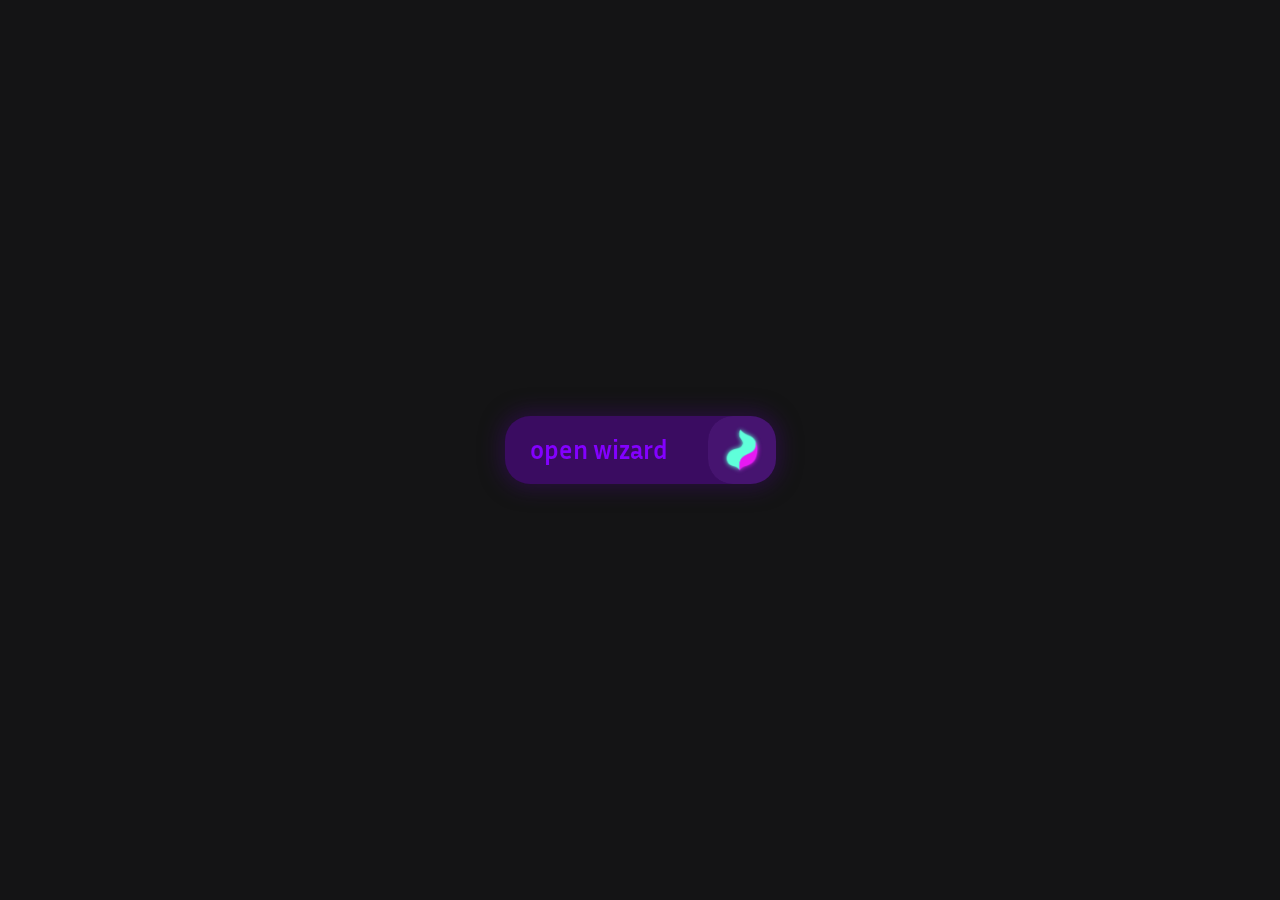
<file: index.html>
<!DOCTYPE html>
<html lang="en">
    <head>
        <meta charset="UTF-8">
        <meta title="viewport" content="width=device-width, initial-scale=1.0">
        <title>ChromeHome3</title>
        <meta name="description" content="supercode-mgr-06-law">
        <link rel="icon" type="image/svg+xml" href="config/on-page-res/graphics/logo/tab-icon/logo.svg">
        <link id="main-stylesheet" rel="stylesheet" href="config/style.css">
        <link rel="stylesheet" href="config/on-page-res/fonts/fonts.css">
        <script src="config/libraries/jquery.js"></script>
        <script src="config/libraries/Sortable.min.js"></script>
        <script src="config/libraries/iro.min.js"></script>
        <script src="config/main.js"></script>
        <script src="config/wizard-extension/we-content.js"></script>
        <script src="config/universal-js/universal-functions.js"></script>
        <script src="config/universal-js/update-gi.js"></script>
        <script src="config/universal-js/segments.js"></script>
        <script src="config/universal-js/standard-elements.js"></script>
        <script src="config/search-engines/searchengines.js"></script>
        <script src="config/search-engines/url-search.js"></script>
    </head>
    <body>
        <div class="content wizard-off">
            
            <div class="grid">

                

                
            
            
            
            </div>

            

            <div class="wizard-editing-overlay">

                <div class="wizard-editing-tool wet-position-bottom wet-status-opened">
                    <div class="wet-icons">

                        <svg id="wet-icon-close" width="40" height="40" viewBox="0 0 40 40" fill="none" xmlns="http://www.w3.org/2000/svg">
                            <g style="mix-blend-mode:plus-darker" opacity="0.6">
                            <path d="M10.4761 10.4761L29.5237 29.5237" stroke="black" stroke-width="6" stroke-linecap="round"/>
                            <path d="M29.5239 10.4761L10.4763 29.5237" stroke="black" stroke-width="6" stroke-linecap="round"/>
                            </g>
                        </svg>

                        <div class="wet-action-icons">
                            <svg id="wet-icon-save" width="84" height="84" viewBox="0 0 84 84" fill="none" xmlns="http://www.w3.org/2000/svg">
                                <g style="mix-blend-mode:plus-darker" opacity="0.6">
                                <path d="M18 36.6L33.2757 55.2703C35.2762 57.7153 39.0147 57.7153 41.0152 55.2703L66.6 24" stroke="black" stroke-width="8" stroke-linecap="round" stroke-linejoin="round"/>
                                </g>
                            </svg>
                            <svg id="wet-icon-bookmarks" width="84" height="84" viewBox="0 0 84 84" fill="none" xmlns="http://www.w3.org/2000/svg">
                                <g style="mix-blend-mode:plus-darker" opacity="0.6">
                                <g opacity="0.3">
                                <mask id="path-1-inside-1_53_2770" fill="white">
                                <path fill-rule="evenodd" clip-rule="evenodd" d="M55.9897 19C55.9897 16.2386 53.7511 14 50.9897 14L33.0103 14C30.2488 14 28.0103 16.2386 28.0103 19L28.0103 67.7659C28.0103 70.2675 30.892 71.6703 32.8609 70.1271L40.1493 64.4145C41.2361 63.5628 42.7639 63.5628 43.8506 64.4145L51.139 70.1271C53.108 71.6703 55.9897 70.2675 55.9897 67.7659L55.9897 19Z"/>
                                </mask>
                                <path fill-rule="evenodd" clip-rule="evenodd" d="M55.9897 19C55.9897 16.2386 53.7511 14 50.9897 14L33.0103 14C30.2488 14 28.0103 16.2386 28.0103 19L28.0103 67.7659C28.0103 70.2675 30.892 71.6703 32.8609 70.1271L40.1493 64.4145C41.2361 63.5628 42.7639 63.5628 43.8506 64.4145L51.139 70.1271C53.108 71.6703 55.9897 70.2675 55.9897 67.7659L55.9897 19Z" fill="black"/>
                                <path d="M55.9897 19L61.9897 19V19L55.9897 19ZM28.0103 19L22.0103 19L28.0103 19ZM40.1493 64.4145L36.448 59.6922L36.448 59.6922L40.1493 64.4145ZM43.8506 64.4145L40.1493 69.1369L40.1493 69.1369L43.8506 64.4145ZM32.8609 70.1271L29.1596 65.4047L32.8609 70.1271ZM50.9897 20C50.4374 20 49.9897 19.5523 49.9897 19L61.9897 19C61.9897 12.9249 57.0648 8 50.9897 8L50.9897 20ZM33.0103 20L50.9897 20L50.9897 8L33.0103 8L33.0103 20ZM34.0103 19C34.0103 19.5523 33.5625 20 33.0103 20L33.0103 8C26.9351 8 22.0103 12.9249 22.0103 19L34.0103 19ZM34.0103 67.7659L34.0103 19L22.0103 19L22.0103 67.7659L34.0103 67.7659ZM36.448 59.6922L29.1596 65.4047L36.5622 74.8494L43.8506 69.1369L36.448 59.6922ZM47.5519 59.6922C44.2916 57.1368 39.7083 57.1369 36.448 59.6922L43.8506 69.1369C42.7639 69.9886 41.2361 69.9887 40.1493 69.1369L47.5519 59.6922ZM54.8403 65.4047L47.5519 59.6922L40.1493 69.1369L47.4378 74.8494L54.8403 65.4047ZM49.9897 19L49.9897 67.7659L61.9897 67.7659L61.9897 19L49.9897 19ZM47.4378 74.8494C53.3445 79.479 61.9897 75.2708 61.9897 67.7659L49.9897 67.7659C49.9897 65.2643 52.8714 63.8615 54.8403 65.4047L47.4378 74.8494ZM22.0103 67.7659C22.0103 75.2708 30.6554 79.4791 36.5622 74.8494L29.1596 65.4047C31.1285 63.8615 34.0103 65.2643 34.0103 67.7659L22.0103 67.7659Z" fill="black" mask="url(#path-1-inside-1_53_2770)"/>
                                </g>
                                <rect x="32.6733" y="18.6633" width="18.653" height="8.24798" rx="3" fill="black"/>
                                </g>
                            </svg>
                            <svg id="wet-icon-backup" width="84" height="84" viewBox="0 0 84 84" fill="none" xmlns="http://www.w3.org/2000/svg">
                                <g style="mix-blend-mode:plus-darker" opacity="0.6">
                                <g opacity="0.3">
                                <mask id="path-1-inside-1_53_2746" fill="white">
                                <path fill-rule="evenodd" clip-rule="evenodd" d="M18 61.9617C18 67.4845 22.4772 71.9617 28 71.9617L56 71.9617C61.5228 71.9617 66 67.4845 66 61.9617L66 33.9617C66 28.4388 61.5229 23.9617 56 23.9617L53.2069 23.9617L46.1214 31.212C44.1599 33.2191 40.931 33.2191 38.9695 31.212L31.884 23.9617L28 23.9617C22.4772 23.9617 18 28.4388 18 33.9617L18 61.9617Z"/>
                                </mask>
                                <path fill-rule="evenodd" clip-rule="evenodd" d="M18 61.9617C18 67.4845 22.4772 71.9617 28 71.9617L56 71.9617C61.5228 71.9617 66 67.4845 66 61.9617L66 33.9617C66 28.4388 61.5229 23.9617 56 23.9617L53.2069 23.9617L46.1214 31.212C44.1599 33.2191 40.931 33.2191 38.9695 31.212L31.884 23.9617L28 23.9617C22.4772 23.9617 18 28.4388 18 33.9617L18 61.9617Z" fill="black"/>
                                <path d="M28 71.9617L28 77.9617L28 71.9617ZM18 61.9617L12 61.9617L18 61.9617ZM56 71.9617L56 65.9617L56 71.9617ZM66 61.9617L72 61.9617L66 61.9617ZM66 33.9617L60 33.9617L66 33.9617ZM53.2069 23.9617L53.2069 17.9617L50.6812 17.9617L48.9158 19.7681L53.2069 23.9617ZM46.1214 31.212L41.8303 27.0184L41.8303 27.0184L46.1214 31.212ZM38.9695 31.212L43.2607 27.0184L43.2607 27.0184L38.9695 31.212ZM31.884 23.9617L36.1751 19.7681L34.4098 17.9617L31.884 17.9617L31.884 23.9617ZM18 33.9617L24 33.9617L18 33.9617ZM28 65.9617C25.7909 65.9617 24 64.1708 24 61.9617L12 61.9617C12 70.7982 19.1634 77.9617 28 77.9617L28 65.9617ZM56 65.9617L28 65.9617L28 77.9617L56 77.9617L56 65.9617ZM60 61.9617C60 64.1708 58.2091 65.9617 56 65.9617L56 77.9617C64.8366 77.9617 72 70.7982 72 61.9617L60 61.9617ZM60 33.9617L60 61.9617L72 61.9617L72 33.9617L60 33.9617ZM56 29.9617C58.2091 29.9617 60 31.7525 60 33.9617L72 33.9617C72 25.1251 64.8366 17.9617 56 17.9617L56 29.9617ZM53.2069 29.9617L56 29.9617L56 17.9617L53.2069 17.9617L53.2069 29.9617ZM50.4125 35.4056L57.4981 28.1553L48.9158 19.7681L41.8303 27.0184L50.4125 35.4056ZM34.6784 35.4056C38.9937 39.8212 46.0972 39.8212 50.4125 35.4056L41.8303 27.0184C42.2226 26.6169 42.8684 26.6169 43.2607 27.0184L34.6784 35.4056ZM27.5929 28.1553L34.6784 35.4056L43.2607 27.0184L36.1751 19.7681L27.5929 28.1553ZM28 29.9617L31.884 29.9617L31.884 17.9617L28 17.9617L28 29.9617ZM24 33.9617C24 31.7525 25.7909 29.9617 28 29.9617L28 17.9617C19.1635 17.9617 12 25.1251 12 33.9617L24 33.9617ZM24 61.9617L24 33.9617L12 33.9617L12 61.9617L24 61.9617Z" fill="black" mask="url(#path-1-inside-1_53_2746)"/>
                                </g>
                                <path d="M56.1821 37.1451L46.1499 47.5786C44.1827 49.6245 40.9089 49.6245 38.9416 47.5786L28.9094 37.1451" stroke="black" stroke-width="6" stroke-linecap="round" stroke-linejoin="round"/>
                                </g>
                                <g style="mix-blend-mode:plus-darker" opacity="0.6">
                                <rect x="42.2046" y="9" width="14.4429" height="14.4429" rx="3" transform="rotate(45 42.2046 9)" fill="black"/>
                                </g>
                            </svg>
                            <svg id="wet-icon-columns" width="84" height="84" viewBox="0 0 84 84" fill="none" xmlns="http://www.w3.org/2000/svg">
                                <g style="mix-blend-mode:plus-darker" opacity="0.6">
                                <rect opacity="0.3" x="39" y="17" width="18" height="50" rx="5" fill="black"/>
                                <rect opacity="0.3" x="18" y="17" width="18" height="50" rx="5" fill="black"/>
                                <rect x="60" y="20" width="6" height="44" rx="3" fill="black"/>
                                </g>
                            </svg>
                            <svg id="wet-icon-settings" width="84" height="84" viewBox="0 0 84 84" fill="none" xmlns="http://www.w3.org/2000/svg">
                                <g style="mix-blend-mode:plus-darker" opacity="0.6">
                                <path opacity="0.3" fill-rule="evenodd" clip-rule="evenodd" d="M34.3005 18.4871C34.3005 16.4715 35.6282 14.6594 37.6187 14.3427C39.0363 14.1172 40.4901 14 41.9712 14C43.4531 14 44.9077 14.1173 46.3261 14.3431C48.3168 14.6601 49.6444 16.4723 49.6444 18.488V18.488C49.6444 20.3604 50.8212 22.0003 52.4508 22.9223C52.5283 22.9662 52.6056 23.0105 52.6825 23.0554C54.3041 24 56.316 24.1942 57.9413 23.2559V23.2559C59.6921 22.245 61.9309 22.4832 63.2144 24.0451C65.054 26.2835 66.5468 28.8179 67.6104 31.5659C68.3356 33.4396 67.4364 35.4915 65.6964 36.496V36.496C64.0774 37.4308 63.25 39.2704 63.2795 41.1396C63.2813 41.2538 63.2822 41.3683 63.2822 41.4829V41.4829C63.2822 43.362 64.1249 45.2109 65.7522 46.1504V46.1504C67.5078 47.164 68.4266 49.226 67.7154 51.1244C66.681 53.885 65.2154 56.4348 63.4005 58.6919C62.1449 60.2535 59.9243 60.5033 58.189 59.5014V59.5014C56.5719 58.5678 54.5674 58.7758 52.9687 59.7408C52.7976 59.8441 52.625 59.945 52.4508 60.0436C50.8212 60.9656 49.6444 62.6055 49.6444 64.4779V64.4779C49.6444 66.4936 48.3168 68.3058 46.3261 68.6228C44.9077 68.8486 43.4531 68.9659 41.9712 68.9659C40.4901 68.9659 39.0363 68.8487 37.6187 68.6232C35.6282 68.3065 34.3005 66.4944 34.3005 64.4788V64.4788C34.3005 62.6065 33.1237 60.9667 31.494 60.0449C31.3343 59.9546 31.1759 59.8622 31.0188 59.7679C29.4165 58.8061 27.4108 58.6003 25.7923 59.5347V59.5347C24.0546 60.5379 21.8312 60.2899 20.5711 58.7283C18.7523 56.4742 17.2824 53.9268 16.2434 51.1683C15.5299 49.2738 16.4456 47.2134 18.1988 46.2012V46.2012C19.8248 45.2624 20.6657 43.4232 20.6603 41.5456C20.6603 41.5247 20.6602 41.5039 20.6602 41.4829C20.6602 41.3507 20.6614 41.2187 20.6638 41.087C20.6979 39.2193 19.873 37.3796 18.2552 36.4456V36.4456C16.5177 35.4424 15.6214 33.392 16.3489 31.5222C17.4171 28.7762 18.9141 26.2444 20.7576 24.009C22.0457 22.447 24.2875 22.2107 26.0408 23.223V23.223C27.6673 24.1621 29.6805 23.9701 31.3058 23.0287C31.3683 22.9925 31.4311 22.9566 31.494 22.921C33.1237 21.9992 34.3005 20.3594 34.3005 18.4871V18.4871ZM55.6115 41.4826C55.6115 49.0152 49.5051 55.1216 41.9725 55.1216C34.4398 55.1216 28.3334 49.0152 28.3334 41.4826C28.3334 33.9499 34.4398 27.8435 41.9725 27.8435C49.5051 27.8435 55.6115 33.9499 55.6115 41.4826Z" fill="black"/>
                                <circle cx="41.9722" cy="41.4825" r="7.67196" fill="black"/>
                                </g>
                            </svg>                                  
                        </div>

                        <div class="wet-move-icons">
                            <svg id="wet-icon-updown" width="41" height="41" viewBox="0 0 41 41" fill="none" xmlns="http://www.w3.org/2000/svg">
                                <g style="mix-blend-mode:plus-darker" opacity="0.6">
                                <path d="M8 21L16.8958 11.7483C18.8631 9.70239 22.1369 9.70239 24.1042 11.7483L33 21" stroke="black" stroke-width="6" stroke-linecap="round" stroke-linejoin="round"/>
                                <rect opacity="0.3" x="23.2287" y="23.7713" width="5.54251" height="5.54251" rx="2.77125" transform="rotate(90 23.2287 23.7713)" fill="black" stroke="black" stroke-width="5.54251"/>
                                </g>
                            </svg>
                            <svg id="wet-icon-minimize" width="41" height="41" viewBox="0 0 41 41" fill="none" xmlns="http://www.w3.org/2000/svg">
                                <g style="mix-blend-mode:plus-darker" opacity="0.6">
                                <rect opacity="0.3" x="20.5" y="4.24264" width="22.9916" height="22.9916" rx="7" transform="rotate(45 20.5 4.24264)" stroke="black" stroke-width="6"/>
                                <rect x="23.2712" y="17.7288" width="5.54251" height="5.54251" rx="2.77125" transform="rotate(90 23.2712 17.7288)" fill="black" stroke="black" stroke-width="5.54251"/>
                                </g>
                            </svg>
                            <svg id="wet-icon-maximize" width="75" height="75" viewBox="0 0 75 75" fill="none" xmlns="http://www.w3.org/2000/svg">
                                <g style="mix-blend-mode:plus-darker" opacity="0.6">
                                <rect x="37.5" y="5.65685" width="45.0332" height="45.0332" rx="10" transform="rotate(45 37.5 5.65685)" stroke="black" stroke-width="8"/>
                                <rect opacity="0.3" x="43.6387" y="31.3613" width="12.2774" height="12.2774" rx="6.1387" transform="rotate(90 43.6387 31.3613)" fill="black" stroke="black" stroke-width="8"/>
                                </g>
                            </svg>
                        </div>
                    </div>                    
                </div>

                <div class="wet-overlayer-icons">
                    <svg class="wet-overlayer-close" id="wet-overlayer-close-top" width="40" height="40" viewBox="0 0 40 40" fill="none" xmlns="http://www.w3.org/2000/svg">
                        <g style="mix-blend-mode:plus-darker" opacity="0.6">
                        <path d="M10.4761 10.4761L29.5237 29.5237" stroke="black" stroke-width="6" stroke-linecap="round"/>
                        <path d="M29.5239 10.4761L10.4763 29.5237" stroke="black" stroke-width="6" stroke-linecap="round"/>
                        </g>
                    </svg>
                    <div class="wet-overlayer-save">
                        <svg id="wet-save-1" class="storage1" width="84" height="84" viewBox="0 0 84 84" fill="none" xmlns="http://www.w3.org/2000/svg">
                            <g style="mix-blend-mode:plus-darker" opacity="0.6">
                            <g opacity="0.3">
                            <mask id="path-1-inside-1_68_2975" fill="white">
                            <path fill-rule="evenodd" clip-rule="evenodd" d="M66 28C66 22.4772 61.5228 18 56 18L28 18C22.4772 18 18 22.4772 18 28L18 56C18 61.5229 22.4771 66 28 66H30.7931L37.8786 58.7497C39.8401 56.7426 43.069 56.7426 45.0305 58.7497L52.116 66H56C61.5228 66 66 61.5229 66 56V28Z"/>
                            </mask>
                            <path fill-rule="evenodd" clip-rule="evenodd" d="M66 28C66 22.4772 61.5228 18 56 18L28 18C22.4772 18 18 22.4772 18 28L18 56C18 61.5229 22.4771 66 28 66H30.7931L37.8786 58.7497C39.8401 56.7426 43.069 56.7426 45.0305 58.7497L52.116 66H56C61.5228 66 66 61.5229 66 56V28Z" fill="black"/>
                            <path d="M56 18L56 24L56 18ZM28 18L28 12L28 18ZM18 28L12 28L18 28ZM18 56L12 56L18 56ZM30.7931 66V72H33.3188L35.0842 70.1936L30.7931 66ZM37.8786 58.7497L33.5875 54.5561L33.5875 54.5561L37.8786 58.7497ZM45.0305 58.7497L49.3216 54.5561L49.3216 54.5561L45.0305 58.7497ZM52.116 66L47.8249 70.1936L49.5902 72H52.116V66ZM56 24C58.2091 24 60 25.7909 60 28H72C72 19.1634 64.8366 12 56 12L56 24ZM28 24L56 24L56 12L28 12L28 24ZM24 28C24 25.7909 25.7909 24 28 24L28 12C19.1634 12 12 19.1634 12 28L24 28ZM24 56L24 28L12 28L12 56L24 56ZM28 60C25.7909 60 24 58.2092 24 56L12 56C12 64.8366 19.1634 72 28 72V60ZM30.7931 60H28V72H30.7931V60ZM33.5875 54.5561L26.5019 61.8064L35.0842 70.1936L42.1697 62.9433L33.5875 54.5561ZM49.3216 54.5561C45.0063 50.1405 37.9028 50.1405 33.5875 54.5561L42.1697 62.9433C41.7774 63.3447 41.1316 63.3447 40.7393 62.9433L49.3216 54.5561ZM56.4071 61.8064L49.3216 54.5561L40.7393 62.9433L47.8249 70.1936L56.4071 61.8064ZM56 60H52.116V72H56V60ZM60 56C60 58.2091 58.2091 60 56 60V72C64.8365 72 72 64.8366 72 56H60ZM60 28V56H72V28H60Z" fill="black" mask="url(#path-1-inside-1_68_2975)"/>
                            </g>
                            <g style="mix-blend-mode:plus-darker">
                            <path d="M49.5421 49H35.7517C35.3565 49 35.0653 48.9168 34.8781 48.7504C34.7117 48.5632 34.6285 48.272 34.6285 47.8768V44.1016C34.6285 43.7064 34.7117 43.4256 34.8781 43.2592C35.0653 43.072 35.3565 42.9784 35.7517 42.9784H39.2461V32.5576H36.3757C35.9805 32.5576 35.6893 32.4744 35.5021 32.308C35.3357 32.1208 35.2525 31.8296 35.2525 31.4344V27.6592C35.2525 27.264 35.3357 26.9832 35.5021 26.8168C35.6893 26.6296 35.9805 26.536 36.3757 26.536H45.4237C45.8189 26.536 46.0997 26.6296 46.2661 26.8168C46.4533 26.9832 46.5469 27.264 46.5469 27.6592V42.9784H49.5421C49.9373 42.9784 50.2181 43.072 50.3845 43.2592C50.5717 43.4256 50.6653 43.7064 50.6653 44.1016V47.8768C50.6653 48.272 50.5717 48.5632 50.3845 48.7504C50.2181 48.9168 49.9373 49 49.5421 49Z" fill="black"/>
                            </g>
                            </g>
                        </svg>
                        <svg id="wet-save-2" class="storage2" width="84" height="84" viewBox="0 0 84 84" fill="none" xmlns="http://www.w3.org/2000/svg">
                            <g style="mix-blend-mode:plus-darker" opacity="0.6">
                            <g opacity="0.3">
                            <mask id="path-1-inside-1_68_2983" fill="white">
                            <path fill-rule="evenodd" clip-rule="evenodd" d="M66 28C66 22.4772 61.5228 18 56 18L28 18C22.4772 18 18 22.4772 18 28L18 56C18 61.5229 22.4771 66 28 66H30.7931L37.8786 58.7497C39.8401 56.7426 43.069 56.7426 45.0305 58.7497L52.116 66H56C61.5228 66 66 61.5229 66 56V28Z"/>
                            </mask>
                            <path fill-rule="evenodd" clip-rule="evenodd" d="M66 28C66 22.4772 61.5228 18 56 18L28 18C22.4772 18 18 22.4772 18 28L18 56C18 61.5229 22.4771 66 28 66H30.7931L37.8786 58.7497C39.8401 56.7426 43.069 56.7426 45.0305 58.7497L52.116 66H56C61.5228 66 66 61.5229 66 56V28Z" fill="black"/>
                            <path d="M56 18L56 24L56 18ZM28 18L28 12L28 18ZM18 28L12 28L18 28ZM18 56L12 56L18 56ZM30.7931 66V72H33.3188L35.0842 70.1936L30.7931 66ZM37.8786 58.7497L33.5875 54.5561L33.5875 54.5561L37.8786 58.7497ZM45.0305 58.7497L49.3216 54.5561L49.3216 54.5561L45.0305 58.7497ZM52.116 66L47.8249 70.1936L49.5902 72H52.116V66ZM56 24C58.2091 24 60 25.7909 60 28H72C72 19.1634 64.8366 12 56 12L56 24ZM28 24L56 24L56 12L28 12L28 24ZM24 28C24 25.7909 25.7909 24 28 24L28 12C19.1634 12 12 19.1634 12 28L24 28ZM24 56L24 28L12 28L12 56L24 56ZM28 60C25.7909 60 24 58.2092 24 56L12 56C12 64.8366 19.1634 72 28 72V60ZM30.7931 60H28V72H30.7931V60ZM33.5875 54.5561L26.5019 61.8064L35.0842 70.1936L42.1697 62.9433L33.5875 54.5561ZM49.3216 54.5561C45.0063 50.1405 37.9028 50.1405 33.5875 54.5561L42.1697 62.9433C41.7774 63.3447 41.1316 63.3447 40.7393 62.9433L49.3216 54.5561ZM56.4071 61.8064L49.3216 54.5561L40.7393 62.9433L47.8249 70.1936L56.4071 61.8064ZM56 60H52.116V72H56V60ZM60 56C60 58.2091 58.2091 60 56 60V72C64.8365 72 72 64.8366 72 56H60ZM60 28V56H72V28H60Z" fill="black" mask="url(#path-1-inside-1_68_2983)"/>
                            </g>
                            <g style="mix-blend-mode:plus-darker">
                            <path d="M49.2591 49H34.4079C34.0127 49 33.7215 48.9168 33.5343 48.7504C33.3679 48.5632 33.2847 48.272 33.2847 47.8768V42.5104C33.2847 41.304 33.3991 40.316 33.6279 39.5464C33.8775 38.756 34.2207 38.1112 34.6575 37.612C35.0943 37.1128 35.6143 36.7176 36.2175 36.4264C36.8207 36.1352 37.4759 35.8856 38.1831 35.6776L42.3639 34.3672C42.6967 34.284 42.9151 34.1592 43.0191 33.9928C43.1439 33.8264 43.2063 33.5768 43.2063 33.244C43.2063 32.932 43.1439 32.724 43.0191 32.62C42.8943 32.4952 42.6759 32.4328 42.3639 32.4328H35.5935C35.1983 32.4328 34.9071 32.3496 34.7199 32.1832C34.5535 31.996 34.4703 31.7048 34.4703 31.3096V27.6592C34.4703 27.264 34.5535 26.9832 34.7199 26.8168C34.9071 26.6296 35.1983 26.536 35.5935 26.536H44.7975C46.5655 26.536 47.9175 26.9832 48.8535 27.8776C49.8103 28.7512 50.2887 30.0304 50.2887 31.7152V34.648C50.2887 36.208 49.8519 37.404 48.9783 38.236C48.1047 39.068 46.9191 39.7128 45.4215 40.1704L41.1783 41.512C40.8663 41.5952 40.6479 41.6888 40.5231 41.7928C40.4191 41.8968 40.3671 42.1152 40.3671 42.448V43.1032H49.2591C49.6543 43.1032 49.9351 43.1968 50.1015 43.384C50.2887 43.5504 50.3823 43.8312 50.3823 44.2264V47.8768C50.3823 48.272 50.2887 48.5632 50.1015 48.7504C49.9351 48.9168 49.6543 49 49.2591 49Z" fill="black"/>
                            </g>
                            </g>
                        </svg>
                        <svg id="wet-save-3" class="storage3" width="84" height="84" viewBox="0 0 84 84" fill="none" xmlns="http://www.w3.org/2000/svg">
                            <g style="mix-blend-mode:plus-darker" opacity="0.6">
                            <g opacity="0.3">
                            <mask id="path-1-inside-1_68_2992" fill="white">
                            <path fill-rule="evenodd" clip-rule="evenodd" d="M66 28C66 22.4772 61.5228 18 56 18L28 18C22.4772 18 18 22.4772 18 28L18 56C18 61.5229 22.4771 66 28 66H30.7931L37.8786 58.7497C39.8401 56.7426 43.069 56.7426 45.0305 58.7497L52.116 66H56C61.5228 66 66 61.5229 66 56V28Z"/>
                            </mask>
                            <path fill-rule="evenodd" clip-rule="evenodd" d="M66 28C66 22.4772 61.5228 18 56 18L28 18C22.4772 18 18 22.4772 18 28L18 56C18 61.5229 22.4771 66 28 66H30.7931L37.8786 58.7497C39.8401 56.7426 43.069 56.7426 45.0305 58.7497L52.116 66H56C61.5228 66 66 61.5229 66 56V28Z" fill="black"/>
                            <path d="M56 18L56 24L56 18ZM28 18L28 12L28 18ZM18 28L12 28L18 28ZM18 56L12 56L18 56ZM30.7931 66V72H33.3188L35.0842 70.1936L30.7931 66ZM37.8786 58.7497L33.5875 54.5561L33.5875 54.5561L37.8786 58.7497ZM45.0305 58.7497L49.3216 54.5561L49.3216 54.5561L45.0305 58.7497ZM52.116 66L47.8249 70.1936L49.5902 72H52.116V66ZM56 24C58.2091 24 60 25.7909 60 28H72C72 19.1634 64.8366 12 56 12L56 24ZM28 24L56 24L56 12L28 12L28 24ZM24 28C24 25.7909 25.7909 24 28 24L28 12C19.1634 12 12 19.1634 12 28L24 28ZM24 56L24 28L12 28L12 56L24 56ZM28 60C25.7909 60 24 58.2092 24 56L12 56C12 64.8366 19.1634 72 28 72V60ZM30.7931 60H28V72H30.7931V60ZM33.5875 54.5561L26.5019 61.8064L35.0842 70.1936L42.1697 62.9433L33.5875 54.5561ZM49.3216 54.5561C45.0063 50.1405 37.9028 50.1405 33.5875 54.5561L42.1697 62.9433C41.7774 63.3447 41.1316 63.3447 40.7393 62.9433L49.3216 54.5561ZM56.4071 61.8064L49.3216 54.5561L40.7393 62.9433L47.8249 70.1936L56.4071 61.8064ZM56 60H52.116V72H56V60ZM60 56C60 58.2091 58.2091 60 56 60V72C64.8365 72 72 64.8366 72 56H60ZM60 28V56H72V28H60Z" fill="black" mask="url(#path-1-inside-1_68_2992)"/>
                            </g>
                            <g style="mix-blend-mode:plus-darker">
                            <path d="M34.7192 43.1032H42.5504C43.0496 43.1032 43.372 43.0096 43.5176 42.8224C43.6632 42.6352 43.736 42.4168 43.736 42.1672V41.3248C43.736 41.0752 43.6632 40.8672 43.5176 40.7008C43.372 40.5136 43.0496 40.42 42.5504 40.42H37.2464C36.8512 40.42 36.56 40.3368 36.3728 40.1704C36.2064 39.9832 36.1232 39.692 36.1232 39.2968V35.9584C36.1232 35.5632 36.2064 35.2824 36.3728 35.116C36.56 34.9288 36.8512 34.8352 37.2464 34.8352H40.5224C41.0216 34.8352 41.344 34.7416 41.4896 34.5544C41.6352 34.3672 41.708 34.1488 41.708 33.8992V33.4312C41.708 33.1816 41.6352 32.9632 41.4896 32.776C41.344 32.5888 41.0216 32.4952 40.5224 32.4952H34.7192C34.324 32.4952 34.0328 32.412 33.8456 32.2456C33.6792 32.0584 33.596 31.7672 33.596 31.372V27.6592C33.596 27.264 33.6792 26.9832 33.8456 26.8168C34.0328 26.6296 34.324 26.536 34.7192 26.536H43.424C45.1504 26.536 46.4296 26.9416 47.2616 27.7528C48.1144 28.5432 48.5408 29.6248 48.5408 30.9976V32.8072C48.5408 33.5976 48.4056 34.284 48.1352 34.8664C47.8648 35.4488 47.3864 35.8856 46.7 36.1768C48.1768 36.3432 49.196 36.8008 49.7576 37.5496C50.34 38.2776 50.6312 39.328 50.6312 40.7008V43.8208C50.6312 45.4224 50.1216 46.6912 49.1024 47.6272C48.0832 48.5424 46.5752 49 44.5784 49H34.7192C34.324 49 34.0328 48.9168 33.8456 48.7504C33.6792 48.5632 33.596 48.272 33.596 47.8768V44.2264C33.596 43.8312 33.6792 43.5504 33.8456 43.384C34.0328 43.1968 34.324 43.1032 34.7192 43.1032Z" fill="black"/>
                            </g>
                            </g>
                        </svg>
                        <svg id="wet-save-cloud" class="storageCloud" width="84" height="84" viewBox="0 0 84 84" fill="none" xmlns="http://www.w3.org/2000/svg">
                            <g style="mix-blend-mode:plus-darker" opacity="0.6">
                            <g opacity="0.3">
                            <mask id="path-1-inside-1_71_3041" fill="white">
                            <path fill-rule="evenodd" clip-rule="evenodd" d="M66 28C66 22.4772 61.5228 18 56 18L28 18C22.4772 18 18 22.4772 18 28L18 56C18 61.5229 22.4771 66 28 66H30.7931L37.8786 58.7497C39.8401 56.7426 43.069 56.7426 45.0305 58.7497L52.116 66H56C61.5228 66 66 61.5229 66 56V28Z"/>
                            </mask>
                            <path fill-rule="evenodd" clip-rule="evenodd" d="M66 28C66 22.4772 61.5228 18 56 18L28 18C22.4772 18 18 22.4772 18 28L18 56C18 61.5229 22.4771 66 28 66H30.7931L37.8786 58.7497C39.8401 56.7426 43.069 56.7426 45.0305 58.7497L52.116 66H56C61.5228 66 66 61.5229 66 56V28Z" fill="black"/>
                            <path d="M56 18L56 24L56 18ZM28 18L28 12L28 18ZM18 28L12 28L18 28ZM18 56L12 56L18 56ZM30.7931 66V72H33.3188L35.0842 70.1936L30.7931 66ZM37.8786 58.7497L33.5875 54.5561L33.5875 54.5561L37.8786 58.7497ZM45.0305 58.7497L49.3216 54.5561L49.3216 54.5561L45.0305 58.7497ZM52.116 66L47.8249 70.1936L49.5902 72H52.116V66ZM56 24C58.2091 24 60 25.7909 60 28H72C72 19.1634 64.8366 12 56 12L56 24ZM28 24L56 24L56 12L28 12L28 24ZM24 28C24 25.7909 25.7909 24 28 24L28 12C19.1634 12 12 19.1634 12 28L24 28ZM24 56L24 28L12 28L12 56L24 56ZM28 60C25.7909 60 24 58.2092 24 56L12 56C12 64.8366 19.1634 72 28 72V60ZM30.7931 60H28V72H30.7931V60ZM33.5875 54.5561L26.5019 61.8064L35.0842 70.1936L42.1697 62.9433L33.5875 54.5561ZM49.3216 54.5561C45.0063 50.1405 37.9028 50.1405 33.5875 54.5561L42.1697 62.9433C41.7774 63.3447 41.1316 63.3447 40.7393 62.9433L49.3216 54.5561ZM56.4071 61.8064L49.3216 54.5561L40.7393 62.9433L47.8249 70.1936L56.4071 61.8064ZM56 60H52.116V72H56V60ZM60 56C60 58.2091 58.2091 60 56 60V72C64.8365 72 72 64.8366 72 56H60ZM60 28V56H72V28H60Z" fill="black" mask="url(#path-1-inside-1_71_3041)"/>
                            </g>
                            <path d="M51.707 36.4924C51.3628 36.4924 51.0186 36.5293 50.693 36.5937C49.8186 32.818 46.414 30 42.3302 30C38.7581 30 35.6977 32.1549 34.4047 35.2308C33.9674 35.1295 33.5023 35.065 33.0279 35.065C29.6977 35.065 27 37.7356 27 41.0325C27 44.3294 29.6977 47 33.0279 47H51.6977C54.6279 47 57 44.6517 57 41.7508C57 38.8499 54.6279 36.5016 51.6977 36.5016L51.707 36.4924Z" stroke="black" stroke-width="6" stroke-linejoin="round"/>
                            </g>
                        </svg> 
                    </div>

                    <div class="wet-overlayer-bookmarks">
                        <svg id="wet-bookmark-1" class="storage1" width="84" height="84" viewBox="0 0 84 84" fill="none" xmlns="http://www.w3.org/2000/svg">
                            <g style="mix-blend-mode:plus-darker" opacity="0.6">
                            <g opacity="0.3">
                            <mask id="path-1-inside-1_68_3002" fill="white">
                            <path fill-rule="evenodd" clip-rule="evenodd" d="M18 56C18 61.5228 22.4771 66 28 66L56 66C61.5228 66 66 61.5228 66 56L66 28C66 22.4771 61.5229 18 56 18L53.2069 18L46.1214 25.2503C44.1599 27.2574 40.931 27.2574 38.9695 25.2503L31.884 18L28 18C22.4772 18 18 22.4771 18 28L18 56Z"/>
                            </mask>
                            <path fill-rule="evenodd" clip-rule="evenodd" d="M18 56C18 61.5228 22.4771 66 28 66L56 66C61.5228 66 66 61.5228 66 56L66 28C66 22.4771 61.5229 18 56 18L53.2069 18L46.1214 25.2503C44.1599 27.2574 40.931 27.2574 38.9695 25.2503L31.884 18L28 18C22.4772 18 18 22.4771 18 28L18 56Z" fill="black"/>
                            <path d="M28 66L28 60L28 66ZM18 56L24 56L18 56ZM56 66L56 72L56 66ZM66 56L72 56L66 56ZM66 28L60 28L66 28ZM53.2069 18L53.2069 12L50.6812 12L48.9158 13.8064L53.2069 18ZM46.1214 25.2503L50.4125 29.4439L50.4125 29.4439L46.1214 25.2503ZM38.9695 25.2503L43.2607 21.0567L43.2607 21.0567L38.9695 25.2503ZM31.884 18L36.1751 13.8064L34.4098 12L31.884 12L31.884 18ZM18 28L12 28L18 28ZM28 60C25.7909 60 24 58.2091 24 56L12 56C12 64.8365 19.1634 72 28 72L28 60ZM56 60L28 60L28 72L56 72L56 60ZM60 56C60 58.2091 58.2091 60 56 60L56 72C64.8366 72 72 64.8366 72 56L60 56ZM60 28L60 56L72 56L72 28L60 28ZM56 24C58.2091 24 60 25.7908 60 28L72 28C72 19.1634 64.8366 12 56 12L56 24ZM53.2069 24L56 24L56 12L53.2069 12L53.2069 24ZM50.4125 29.4439L57.4981 22.1936L48.9158 13.8064L41.8303 21.0567L50.4125 29.4439ZM34.6784 29.4439C38.9937 33.8595 46.0972 33.8595 50.4125 29.4439L41.8303 21.0567C42.2226 20.6553 42.8684 20.6553 43.2607 21.0567L34.6784 29.4439ZM27.5929 22.1936L34.6784 29.4439L43.2607 21.0567L36.1751 13.8064L27.5929 22.1936ZM28 24L31.884 24L31.884 12L28 12L28 24ZM24 28C24 25.7908 25.7909 24 28 24L28 12C19.1634 12 12 19.1634 12 28L24 28ZM24 56L24 28L12 28L12 56L24 56Z" fill="black" mask="url(#path-1-inside-1_68_3002)"/>
                            </g>
                            <g style="mix-blend-mode:plus-darker">
                            <path d="M49.5421 56H35.7517C35.3565 56 35.0653 55.9168 34.8781 55.7504C34.7117 55.5632 34.6285 55.272 34.6285 54.8768V51.1016C34.6285 50.7064 34.7117 50.4256 34.8781 50.2592C35.0653 50.072 35.3565 49.9784 35.7517 49.9784H39.2461V39.5576H36.3757C35.9805 39.5576 35.6893 39.4744 35.5021 39.308C35.3357 39.1208 35.2525 38.8296 35.2525 38.4344V34.6592C35.2525 34.264 35.3357 33.9832 35.5021 33.8168C35.6893 33.6296 35.9805 33.536 36.3757 33.536H45.4237C45.8189 33.536 46.0997 33.6296 46.2661 33.8168C46.4533 33.9832 46.5469 34.264 46.5469 34.6592V49.9784H49.5421C49.9373 49.9784 50.2181 50.072 50.3845 50.2592C50.5717 50.4256 50.6653 50.7064 50.6653 51.1016V54.8768C50.6653 55.272 50.5717 55.5632 50.3845 55.7504C50.2181 55.9168 49.9373 56 49.5421 56Z" fill="black"/>
                            </g>
                            </g>
                        </svg>
                        <svg id="wet-bookmark-2" class="storage2" width="84" height="84" viewBox="0 0 84 84" fill="none" xmlns="http://www.w3.org/2000/svg">
                            <g style="mix-blend-mode:plus-darker" opacity="0.6">
                            <g opacity="0.3">
                            <mask id="path-1-inside-1_68_3010" fill="white">
                            <path fill-rule="evenodd" clip-rule="evenodd" d="M18 56C18 61.5228 22.4771 66 28 66L56 66C61.5228 66 66 61.5228 66 56L66 28C66 22.4771 61.5229 18 56 18L53.2069 18L46.1214 25.2503C44.1599 27.2574 40.931 27.2574 38.9695 25.2503L31.884 18L28 18C22.4772 18 18 22.4771 18 28L18 56Z"/>
                            </mask>
                            <path fill-rule="evenodd" clip-rule="evenodd" d="M18 56C18 61.5228 22.4771 66 28 66L56 66C61.5228 66 66 61.5228 66 56L66 28C66 22.4771 61.5229 18 56 18L53.2069 18L46.1214 25.2503C44.1599 27.2574 40.931 27.2574 38.9695 25.2503L31.884 18L28 18C22.4772 18 18 22.4771 18 28L18 56Z" fill="black"/>
                            <path d="M28 66L28 60L28 66ZM18 56L24 56L18 56ZM56 66L56 72L56 66ZM66 56L72 56L66 56ZM66 28L60 28L66 28ZM56 18L56 12L56 18ZM53.2069 18L53.2069 12L50.6812 12L48.9158 13.8064L53.2069 18ZM46.1214 25.2503L50.4125 29.4439L50.4125 29.4439L46.1214 25.2503ZM38.9695 25.2503L43.2607 21.0567L43.2607 21.0567L38.9695 25.2503ZM31.884 18L36.1751 13.8064L34.4098 12L31.884 12L31.884 18ZM28 18L28 24L28 18ZM18 28L12 28L18 28ZM28 60C25.7909 60 24 58.2091 24 56L12 56C12 64.8365 19.1634 72 28 72L28 60ZM56 60L28 60L28 72L56 72L56 60ZM60 56C60 58.2091 58.2091 60 56 60L56 72C64.8366 72 72 64.8366 72 56L60 56ZM60 28L60 56L72 56L72 28L60 28ZM56 24C58.2091 24 60 25.7908 60 28L72 28C72 19.1634 64.8366 12 56 12L56 24ZM53.2069 24L56 24L56 12L53.2069 12L53.2069 24ZM50.4125 29.4439L57.4981 22.1936L48.9158 13.8064L41.8303 21.0567L50.4125 29.4439ZM34.6784 29.4439C38.9937 33.8595 46.0972 33.8595 50.4125 29.4439L41.8303 21.0567C42.2226 20.6553 42.8684 20.6553 43.2607 21.0567L34.6784 29.4439ZM27.5929 22.1936L34.6784 29.4439L43.2607 21.0567L36.1751 13.8064L27.5929 22.1936ZM28 24L31.884 24L31.884 12L28 12L28 24ZM24 28C24 25.7908 25.7909 24 28 24L28 12C19.1634 12 12 19.1634 12 28L24 28ZM24 56L24 28L12 28L12 56L24 56Z" fill="black" mask="url(#path-1-inside-1_68_3010)"/>
                            </g>
                            <g style="mix-blend-mode:plus-darker">
                            <path d="M49.2591 56H34.4079C34.0127 56 33.7215 55.9168 33.5343 55.7504C33.3679 55.5632 33.2847 55.272 33.2847 54.8768V49.5104C33.2847 48.304 33.3991 47.316 33.6279 46.5464C33.8775 45.756 34.2207 45.1112 34.6575 44.612C35.0943 44.1128 35.6143 43.7176 36.2175 43.4264C36.8207 43.1352 37.4759 42.8856 38.1831 42.6776L42.3639 41.3672C42.6967 41.284 42.9151 41.1592 43.0191 40.9928C43.1439 40.8264 43.2063 40.5768 43.2063 40.244C43.2063 39.932 43.1439 39.724 43.0191 39.62C42.8943 39.4952 42.6759 39.4328 42.3639 39.4328H35.5935C35.1983 39.4328 34.9071 39.3496 34.7199 39.1832C34.5535 38.996 34.4703 38.7048 34.4703 38.3096V34.6592C34.4703 34.264 34.5535 33.9832 34.7199 33.8168C34.9071 33.6296 35.1983 33.536 35.5935 33.536H44.7975C46.5655 33.536 47.9175 33.9832 48.8535 34.8776C49.8103 35.7512 50.2887 37.0304 50.2887 38.7152V41.648C50.2887 43.208 49.8519 44.404 48.9783 45.236C48.1047 46.068 46.9191 46.7128 45.4215 47.1704L41.1783 48.512C40.8663 48.5952 40.6479 48.6888 40.5231 48.7928C40.4191 48.8968 40.3671 49.1152 40.3671 49.448V50.1032H49.2591C49.6543 50.1032 49.9351 50.1968 50.1015 50.384C50.2887 50.5504 50.3823 50.8312 50.3823 51.2264V54.8768C50.3823 55.272 50.2887 55.5632 50.1015 55.7504C49.9351 55.9168 49.6543 56 49.2591 56Z" fill="black"/>
                            </g>
                            </g>
                        </svg>
                        <svg id="wet-bookmark-3" class="storage3" width="84" height="84" viewBox="0 0 84 84" fill="none" xmlns="http://www.w3.org/2000/svg">
                            <g style="mix-blend-mode:plus-darker" opacity="0.6">
                            <g opacity="0.3">
                            <mask id="path-1-inside-1_68_3019" fill="white">
                            <path fill-rule="evenodd" clip-rule="evenodd" d="M18 56C18 61.5228 22.4771 66 28 66L56 66C61.5228 66 66 61.5228 66 56L66 28C66 22.4771 61.5229 18 56 18L53.2069 18L46.1214 25.2503C44.1599 27.2574 40.931 27.2574 38.9695 25.2503L31.884 18L28 18C22.4772 18 18 22.4771 18 28L18 56Z"/>
                            </mask>
                            <path fill-rule="evenodd" clip-rule="evenodd" d="M18 56C18 61.5228 22.4771 66 28 66L56 66C61.5228 66 66 61.5228 66 56L66 28C66 22.4771 61.5229 18 56 18L53.2069 18L46.1214 25.2503C44.1599 27.2574 40.931 27.2574 38.9695 25.2503L31.884 18L28 18C22.4772 18 18 22.4771 18 28L18 56Z" fill="black"/>
                            <path d="M28 66L28 60L28 66ZM18 56L24 56L18 56ZM56 66L56 72L56 66ZM66 56L72 56L66 56ZM66 28L60 28L66 28ZM53.2069 18L53.2069 12L50.6812 12L48.9158 13.8064L53.2069 18ZM46.1214 25.2503L50.4125 29.4439L50.4125 29.4439L46.1214 25.2503ZM38.9695 25.2503L43.2607 21.0567L43.2607 21.0567L38.9695 25.2503ZM31.884 18L36.1751 13.8064L34.4098 12L31.884 12L31.884 18ZM18 28L12 28L18 28ZM28 60C25.7909 60 24 58.2091 24 56L12 56C12 64.8365 19.1634 72 28 72L28 60ZM56 60L28 60L28 72L56 72L56 60ZM60 56C60 58.2091 58.2091 60 56 60L56 72C64.8366 72 72 64.8366 72 56L60 56ZM60 28L60 56L72 56L72 28L60 28ZM56 24C58.2091 24 60 25.7908 60 28L72 28C72 19.1634 64.8366 12 56 12L56 24ZM53.2069 24L56 24L56 12L53.2069 12L53.2069 24ZM50.4125 29.4439L57.4981 22.1936L48.9158 13.8064L41.8303 21.0567L50.4125 29.4439ZM34.6784 29.4439C38.9937 33.8595 46.0972 33.8595 50.4125 29.4439L41.8303 21.0567C42.2226 20.6553 42.8684 20.6553 43.2607 21.0567L34.6784 29.4439ZM27.5929 22.1936L34.6784 29.4439L43.2607 21.0567L36.1751 13.8064L27.5929 22.1936ZM28 24L31.884 24L31.884 12L28 12L28 24ZM24 28C24 25.7908 25.7909 24 28 24L28 12C19.1634 12 12 19.1634 12 28L24 28ZM24 56L24 28L12 28L12 56L24 56Z" fill="black" mask="url(#path-1-inside-1_68_3019)"/>
                            </g>
                            <g style="mix-blend-mode:plus-darker">
                            <path d="M34.7192 50.1032H42.5504C43.0496 50.1032 43.372 50.0096 43.5176 49.8224C43.6632 49.6352 43.736 49.4168 43.736 49.1672V48.3248C43.736 48.0752 43.6632 47.8672 43.5176 47.7008C43.372 47.5136 43.0496 47.42 42.5504 47.42H37.2464C36.8512 47.42 36.56 47.3368 36.3728 47.1704C36.2064 46.9832 36.1232 46.692 36.1232 46.2968V42.9584C36.1232 42.5632 36.2064 42.2824 36.3728 42.116C36.56 41.9288 36.8512 41.8352 37.2464 41.8352H40.5224C41.0216 41.8352 41.344 41.7416 41.4896 41.5544C41.6352 41.3672 41.708 41.1488 41.708 40.8992V40.4312C41.708 40.1816 41.6352 39.9632 41.4896 39.776C41.344 39.5888 41.0216 39.4952 40.5224 39.4952H34.7192C34.324 39.4952 34.0328 39.412 33.8456 39.2456C33.6792 39.0584 33.596 38.7672 33.596 38.372V34.6592C33.596 34.264 33.6792 33.9832 33.8456 33.8168C34.0328 33.6296 34.324 33.536 34.7192 33.536H43.424C45.1504 33.536 46.4296 33.9416 47.2616 34.7528C48.1144 35.5432 48.5408 36.6248 48.5408 37.9976V39.8072C48.5408 40.5976 48.4056 41.284 48.1352 41.8664C47.8648 42.4488 47.3864 42.8856 46.7 43.1768C48.1768 43.3432 49.196 43.8008 49.7576 44.5496C50.34 45.2776 50.6312 46.328 50.6312 47.7008V50.8208C50.6312 52.4224 50.1216 53.6912 49.1024 54.6272C48.0832 55.5424 46.5752 56 44.5784 56H34.7192C34.324 56 34.0328 55.9168 33.8456 55.7504C33.6792 55.5632 33.596 55.272 33.596 54.8768V51.2264C33.596 50.8312 33.6792 50.5504 33.8456 50.384C34.0328 50.1968 34.324 50.1032 34.7192 50.1032Z" fill="black"/>
                            </g>
                            </g>
                        </svg>
                        <svg id="wet-bookmark-cloud" class="storageCloud" width="84" height="84" viewBox="0 0 84 84" fill="none" xmlns="http://www.w3.org/2000/svg">
                            <g style="mix-blend-mode:plus-darker" opacity="0.6">
                            <g opacity="0.3">
                            <mask id="path-1-inside-1_71_3059" fill="white">
                            <path fill-rule="evenodd" clip-rule="evenodd" d="M18 56C18 61.5228 22.4771 66 28 66L56 66C61.5228 66 66 61.5228 66 56L66 28C66 22.4771 61.5229 18 56 18L53.2069 18L46.1214 25.2503C44.1599 27.2574 40.931 27.2574 38.9695 25.2503L31.884 18L28 18C22.4772 18 18 22.4771 18 28L18 56Z"/>
                            </mask>
                            <path fill-rule="evenodd" clip-rule="evenodd" d="M18 56C18 61.5228 22.4771 66 28 66L56 66C61.5228 66 66 61.5228 66 56L66 28C66 22.4771 61.5229 18 56 18L53.2069 18L46.1214 25.2503C44.1599 27.2574 40.931 27.2574 38.9695 25.2503L31.884 18L28 18C22.4772 18 18 22.4771 18 28L18 56Z" fill="black"/>
                            <path d="M28 66L28 60L28 66ZM56 66L56 72L56 66ZM66 56L72 56L66 56ZM66 28L60 28L66 28ZM53.2069 18L53.2069 12L50.6812 12L48.9158 13.8064L53.2069 18ZM46.1214 25.2503L50.4125 29.4439L50.4125 29.4439L46.1214 25.2503ZM38.9695 25.2503L43.2607 21.0567L43.2607 21.0567L38.9695 25.2503ZM31.884 18L36.1751 13.8064L34.4098 12L31.884 12L31.884 18ZM28 60C25.7909 60 24 58.2091 24 56L12 56C12 64.8365 19.1634 72 28 72L28 60ZM56 60L28 60L28 72L56 72L56 60ZM60 56C60 58.2091 58.2091 60 56 60L56 72C64.8366 72 72 64.8366 72 56L60 56ZM60 28L60 56L72 56L72 28L60 28ZM56 24C58.2091 24 60 25.7908 60 28L72 28C72 19.1634 64.8366 12 56 12L56 24ZM53.2069 24L56 24L56 12L53.2069 12L53.2069 24ZM50.4125 29.4439L57.4981 22.1936L48.9158 13.8064L41.8303 21.0567L50.4125 29.4439ZM34.6784 29.4439C38.9937 33.8595 46.0972 33.8595 50.4125 29.4439L41.8303 21.0567C42.2226 20.6553 42.8684 20.6553 43.2607 21.0567L34.6784 29.4439ZM27.5929 22.1936L34.6784 29.4439L43.2607 21.0567L36.1751 13.8064L27.5929 22.1936ZM28 24L31.884 24L31.884 12L28 12L28 24ZM24 28C24 25.7908 25.7909 24 28 24L28 12C19.1634 12 12 19.1634 12 28L24 28ZM24 56L24 28L12 28L12 56L24 56Z" fill="black" mask="url(#path-1-inside-1_71_3059)"/>
                            </g>
                            <path d="M51.707 43.4924C51.3628 43.4924 51.0186 43.5293 50.693 43.5937C49.8186 39.818 46.414 37 42.3302 37C38.7581 37 35.6977 39.1549 34.4047 42.2308C33.9674 42.1295 33.5023 42.065 33.0279 42.065C29.6977 42.065 27 44.7356 27 48.0325C27 51.3294 29.6977 54 33.0279 54H51.6977C54.6279 54 57 51.6517 57 48.7508C57 45.8499 54.6279 43.5016 51.6977 43.5016L51.707 43.4924Z" stroke="black" stroke-width="6" stroke-linejoin="round"/>
                            </g>
                        </svg>
                    </div>

                    <div class="wet-overlayer-backup">
                        <svg class="wet-export-button" id="wet-backup-export" width="84" height="84" viewBox="0 0 84 84" fill="none" xmlns="http://www.w3.org/2000/svg">
                            <g style="mix-blend-mode:plus-darker" opacity="0.6">
                            <g opacity="0.3">
                            <mask id="path-1-inside-1_65_2903" fill="white">
                            <path fill-rule="evenodd" clip-rule="evenodd" d="M18 56C18 61.5228 22.4771 66 28 66L56 66C61.5228 66 66 61.5228 66 56L66 28C66 22.4771 61.5229 18 56 18L53.2069 18L46.1214 25.2503C44.1599 27.2574 40.931 27.2574 38.9695 25.2503L31.884 18L28 18C22.4772 18 18 22.4771 18 28L18 56Z"/>
                            </mask>
                            <path fill-rule="evenodd" clip-rule="evenodd" d="M18 56C18 61.5228 22.4771 66 28 66L56 66C61.5228 66 66 61.5228 66 56L66 28C66 22.4771 61.5229 18 56 18L53.2069 18L46.1214 25.2503C44.1599 27.2574 40.931 27.2574 38.9695 25.2503L31.884 18L28 18C22.4772 18 18 22.4771 18 28L18 56Z" fill="black"/>
                            <path d="M28 66L28 60L28 66ZM56 66L56 72L56 66ZM66 56L72 56L66 56ZM66 28L60 28L66 28ZM56 18L56 12L56 18ZM53.2069 18L53.2069 12L50.6812 12L48.9158 13.8064L53.2069 18ZM46.1214 25.2503L50.4125 29.4439L50.4125 29.4439L46.1214 25.2503ZM38.9695 25.2503L43.2607 21.0567L43.2607 21.0567L38.9695 25.2503ZM31.884 18L36.1751 13.8064L34.4098 12L31.884 12L31.884 18ZM28 60C25.7909 60 24 58.2091 24 56L12 56C12 64.8365 19.1634 72 28 72L28 60ZM56 60L28 60L28 72L56 72L56 60ZM60 56C60 58.2091 58.2091 60 56 60L56 72C64.8366 72 72 64.8366 72 56L60 56ZM60 28L60 56L72 56L72 28L60 28ZM56 24C58.2091 24 60 25.7908 60 28L72 28C72 19.1634 64.8366 12 56 12L56 24ZM53.2069 24L56 24L56 12L53.2069 12L53.2069 24ZM50.4125 29.4439L57.4981 22.1936L48.9158 13.8064L41.8303 21.0567L50.4125 29.4439ZM34.6784 29.4439C38.9937 33.8595 46.0972 33.8595 50.4125 29.4439L41.8303 21.0567C42.2226 20.6553 42.8684 20.6553 43.2607 21.0567L34.6784 29.4439ZM27.5929 22.1936L34.6784 29.4439L43.2607 21.0567L36.1751 13.8064L27.5929 22.1936ZM28 24L31.884 24L31.884 12L28 12L28 24ZM24 28C24 25.7908 25.7909 24 28 24L28 12C19.1634 12 12 19.1634 12 28L24 28ZM24 56L24 28L12 28L12 56L24 56Z" fill="black" mask="url(#path-1-inside-1_65_2903)"/>
                            </g>
                            <path d="M56.1821 31.1834L46.1499 41.6169C44.1827 43.6628 40.9088 43.6628 38.9416 41.6169L28.9094 31.1834" stroke="black" stroke-width="6" stroke-linecap="round" stroke-linejoin="round"/>
                            </g>
                        </svg> 
                        <svg id="wet-backup-import" width="84" height="84" viewBox="0 0 84 84" fill="none" xmlns="http://www.w3.org/2000/svg">
                            <g style="mix-blend-mode:plus-darker" opacity="0.6">
                            <g opacity="0.3">
                            <mask id="path-1-inside-1_61_2889" fill="white">
                            <path fill-rule="evenodd" clip-rule="evenodd" d="M66 28C66 22.4772 61.5228 18 56 18L28 18C22.4772 18 18 22.4772 18 28L18 56C18 61.5229 22.4771 66 28 66H30.7931L37.8786 58.7497C39.8401 56.7426 43.069 56.7426 45.0305 58.7497L52.116 66H56C61.5228 66 66 61.5229 66 56V28Z"/>
                            </mask>
                            <path fill-rule="evenodd" clip-rule="evenodd" d="M66 28C66 22.4772 61.5228 18 56 18L28 18C22.4772 18 18 22.4772 18 28L18 56C18 61.5229 22.4771 66 28 66H30.7931L37.8786 58.7497C39.8401 56.7426 43.069 56.7426 45.0305 58.7497L52.116 66H56C61.5228 66 66 61.5229 66 56V28Z" fill="black"/>
                            <path d="M56 18L56 24L56 18ZM28 18L28 12L28 18ZM18 28L12 28L18 28ZM18 56L12 56L18 56ZM30.7931 66V72H33.3188L35.0842 70.1936L30.7931 66ZM37.8786 58.7497L33.5875 54.5561L33.5875 54.5561L37.8786 58.7497ZM45.0305 58.7497L49.3216 54.5561L49.3216 54.5561L45.0305 58.7497ZM52.116 66L47.8249 70.1936L49.5902 72H52.116V66ZM56 24C58.2091 24 60 25.7909 60 28H72C72 19.1634 64.8366 12 56 12L56 24ZM28 24L56 24L56 12L28 12L28 24ZM24 28C24 25.7909 25.7909 24 28 24L28 12C19.1634 12 12 19.1634 12 28L24 28ZM24 56L24 28L12 28L12 56L24 56ZM28 60C25.7909 60 24 58.2092 24 56L12 56C12 64.8366 19.1634 72 28 72V60ZM30.7931 60H28V72H30.7931V60ZM33.5875 54.5561L26.5019 61.8064L35.0842 70.1936L42.1697 62.9433L33.5875 54.5561ZM49.3216 54.5561C45.0063 50.1405 37.9028 50.1405 33.5875 54.5561L42.1697 62.9433C41.7774 63.3447 41.1316 63.3447 40.7393 62.9433L49.3216 54.5561ZM56.4071 61.8064L49.3216 54.5561L40.7393 62.9433L47.8249 70.1936L56.4071 61.8064ZM56 60H52.116V72H56V60ZM60 56C60 58.2091 58.2091 60 56 60V72C64.8365 72 72 64.8366 72 56H60ZM60 28V56H72V28H60Z" fill="black" mask="url(#path-1-inside-1_61_2889)"/>
                            </g>
                            <path d="M28.9092 42.0927L38.9414 31.6592C40.9086 29.6133 44.1825 29.6133 46.1497 31.6592L56.1819 42.0927" stroke="black" stroke-width="6" stroke-linecap="round" stroke-linejoin="round"/>
                            </g>
                        </svg> 
                    </div>

                    <div class="wet-overlayer-columns">
                        <svg id="wet-columns-add" width="84" height="84" viewBox="0 0 84 84" fill="none" xmlns="http://www.w3.org/2000/svg">
                            <g style="mix-blend-mode:plus-darker" opacity="0.6">
                            <rect opacity="0.3" x="18" y="17" width="18" height="50" rx="5" fill="black"/>
                            <rect x="57.0005" y="24" width="5" height="23" rx="2.5" fill="black"/>
                            <rect x="71" y="33" width="5" height="23" rx="2.5" transform="rotate(90 71 33)" fill="black"/>
                            <path opacity="0.3" fill-rule="evenodd" clip-rule="evenodd" d="M39 22C39 19.2386 41.2386 17 44 17H52C54.6294 17 56.7847 19.0296 56.9848 21.6076C55.2124 22.5208 54.0003 24.3688 54.0003 26.5V30H50.5001C47.4625 30 45.0001 32.4625 45.0001 35.5C45.0001 38.5376 47.4625 41 50.5001 41H54.0003V44.5C54.0003 46.6372 55.2193 48.4898 57 49.4002V62C57 64.7614 54.7614 67 52 67H44C41.2386 67 39 64.7614 39 62V22ZM54.0003 33V38H50.5001C49.1194 38 48.0001 36.8807 48.0001 35.5C48.0001 34.1193 49.1194 33 50.5001 33H54.0003Z" fill="black"/>
                            </g>
                        </svg>
                        <svg id="wet-columns-remove" width="84" height="84" viewBox="0 0 84 84" fill="none" xmlns="http://www.w3.org/2000/svg">
                            <g style="mix-blend-mode:plus-darker" opacity="0.6">
                            <rect opacity="0.3" x="18" y="17" width="18" height="50" rx="5" fill="black"/>
                            <rect x="64" y="33" width="5" height="16" rx="2.5" transform="rotate(90 64 33)" fill="black"/>
                            <path opacity="0.3" fill-rule="evenodd" clip-rule="evenodd" d="M44 17C41.2386 17 39 19.2386 39 22V62C39 64.7614 41.2386 67 44 67H52C54.7614 67 57 64.7614 57 62V41H50.5001C47.4625 41 45.0001 38.5376 45.0001 35.5C45.0001 32.4625 47.4625 30 50.5001 30L57 30V22C57 19.2386 54.7614 17 52 17H44ZM57 33H50.5001C49.1194 33 48.0001 34.1193 48.0001 35.5C48.0001 36.8807 49.1194 38 50.5001 38H57V33Z" fill="black"/>
                            </g>
                        </svg>
                    </div>

                    <svg class="wet-overlayer-close" id="wet-overlayer-close-bottom" width="40" height="40" viewBox="0 0 40 40" fill="none" xmlns="http://www.w3.org/2000/svg">
                        <g style="mix-blend-mode:plus-darker" opacity="0.6">
                        <path d="M10.4761 10.4761L29.5237 29.5237" stroke="black" stroke-width="6" stroke-linecap="round"/>
                        <path d="M29.5239 10.4761L10.4763 29.5237" stroke="black" stroke-width="6" stroke-linecap="round"/>
                        </g>
                    </svg>
                </div>

                <div class="wet-import-box wet-panel-box">
                    <p>Upload your file or paste the code.</p>
                    <input type="file" id="wet-import-box-file" value="browse" accept=".txt"/>
                    <textarea type="text" id="wet-import-box-input" placeholder="Code"></textarea>
                    <input type="button" id="wet-import-box-submit" value="import">
                </div>

                <div class="wet-settings wet-panel-box">

                    <p id="wet-settings-title">Settings</p>

                    <div class="wet-settings-category" id="wet-settings-storages">
                        <p class="wet-settings-category-title wet-settings-category-row0 wet-settings-category-row" id="wet-settings-storages-title">Storages</p>
                        <div class="wet-settings-category-row1 wet-settings-category-row"><p class="wet-settings-category-row-title">Storage 1</p><input type="button" id="wet-settings-storage-clearstorage1-button" class="wet-settings-button wet-settings-storage-clearstorage-button" value="clear"></div>
                        <div class="wet-settings-category-row2 wet-settings-category-row"><p class="wet-settings-category-row-title">Storage 2</p><input type="button" id="wet-settings-storage-clearstorage2-button" class="wet-settings-button wet-settings-storage-clearstorage-button" value="clear"></div>
                        <div class="wet-settings-category-row3 wet-settings-category-row"><p class="wet-settings-category-row-title">Storage 3</p><input type="button" id="wet-settings-storage-clearstorage3-button" class="wet-settings-button wet-settings-storage-clearstorage-button" value="clear"></div>
                        <div class="wet-settings-category-row4 wet-settings-category-row"><p class="wet-settings-category-row-title">Storage Cloud</p><input type="button" id="wet-settings-storage-clearstoragecloud-button" class="wet-settings-button wet-settings-storage-clearstorage-button" value="clear"></div>
                    </div>

                </div>
            </div>

        </div>
    </body>
</html>
</file>
<file: config/style.css>
/* ########################################## */
/*                    styles                  */
/* ########################################## */

:root {

    /* Base Styles */
    --styles-base-background: #141415; /* #e5e5f4 */
    --styles-base-accent-color: #fff;
    --styles-base-glass-color: rgba(255, 255, 255, 0.6);

    --styles-blur-low: blur(3px) brightness(1.1);
    --styles-blur-medium: blur(5px) brightness(1.1);
    --styles-blur-high: blur(7px) brightness(1.1);

    --styles-shadow-low: 0px 5px 10px rgba(0, 0, 0, 0.2);
    --styles-shadow-medium: 0px 5px 15px rgba(0, 0, 0, 0.4);
    --styles-shadow-high: 0px 5px 20px rgba(0, 0, 0, 0.6);

    /* Grid Items */
    --styles-font-family: "Inria Sans", sans-serif;
    --styles-border-radius: 25px;
    --styles-border-radius-small: 5px;

    --styles-gi-font-size: 26px;
    --styles-gi-font-size-small: 21px;
    --styles-gi-font-size-tiny: 16px;

    --styles-gi-box-img-size: 65%;

    /* text darkmode */   
    --styles-text-darkmode-filter: brightness(10.5) saturate(0.7) opacity(0.7); 
   
    /* box darkmode */
    --styles-box-darkmode-filter: brightness(0.45) saturate(1.7);  

    /* text lightmode */
    --styles-text-lightmode-filter: brightness(0.4) saturate(10);  
    
    /* box lightmode */
    --styles-box-lightmode-filter: brightness(1.35) saturate(0.8);

    /* box lightmode */
    --styles-transion-superfast: 0.05s ease-in-out;
    --styles-transion-fast: 0.1s ease-in-out;
    --styles-transion-medium: 0.2s ease-in-out;
    --styles-transion-slow: 0.5s;

}


* {
    box-sizing: border-box;
}

html, body {
    margin: 0;
    padding: 0;
    width: 100%;
    height: 100%;
    font-family: var(--styles-font-family);
    font-weight: bold;
    overflow: hidden;
    background-color: var(--styles-base-background);
}

.sortable-ghost, .sortable-drag {
    opacity: 40%; /* Transparenz der Kopie */
    filter: brightness(0.5) !important;
}

.not-usable-button {
    opacity: 0.2 !important;
    pointer-events: none !important;
}

/* ########################################## */
/*                 create grid                */
/* ########################################## */

.grid, .content {
    display: flex;
    justify-content: center;
    align-items: center;
    width: 100%; /* 100% der Viewport-Breite */
    height: 100%; /* 100% der Viewport-Höhe */
    position: relative;
}

.grid-container {
    display: grid;
    grid-auto-rows: 11px;
    gap: 8px; /* Abstand zwischen den Elementen */
    will-change: transform; /* Optimiert das Rendering für transform */
    position: relative;
    transform-origin: center;
    padding: 30px;
}

.grid-item {
    text-align: center;
    font-size: var(--styles-gi-font-size);
    border-radius: var(--styles-border-radius);
    flex-shrink: 1;
    position: relative;
    display: flex;
    flex-direction: row;
    align-items: center;
    justify-content: center;
    transition: opacity var(--styles-transion-fast);
    z-index: auto;
    transition: background-color var(--styles-transion-fast);
    cursor: pointer;
}

.grid-item.show-wizard-add-bar {
    z-index: 100;
    pointer-events: all;
}

.wizard-off .grid-item:not(.item-searchbar):active {
    transition: all var(--styles-transion-fast);
    opacity: 0.9;
    filter: brightness(0.7);
    scale: 0.9;
}

.wizard-on:not(.popup-content) .grid-item:not(.item-searchbar):not(.editing-wrapper):not(.editmode):active  {
    transform: scale(0.97); 
}

.grid-item.dark-mode {
    color: #fff;
}

.grid-item.type-banner {
    grid-column: span 90; /* 271px * 5 = 1387px */
    grid-row: span 20; /* 372px */
    width: 1387px;
    height: 372px;
    background-color: #6a4caf;
    pointer-events: all;
}

.grid-item.type-card {
    grid-column: span 18; /* 271px */
    grid-row: span 20; /* 372px */
    width: 271px;
    height: 372px;
    flex-direction: column;
    align-items: end;
    background-color: #d63049;
}

.grid-item.type-tag {
    grid-column: span 18; /* 271px */
    grid-row: span 4; /* 68px -> 3/4 Tags übereinander ist ungefähr ein Quadrat */ 
    width: 271px;
    height: 68px;
    background-color: #4CAF50;
}

.grid-item.type-icon-big {
    grid-column: span 9; /* 131,5px */
    grid-row: span 4; /* 68px */
    width: 131.5px;
    height: 68px;
    background-color: #afa24c;
}

.grid-item.type-icon-small {
    grid-column: span 6; /* 85px */
    grid-row: span 4; /* 68px */
    width: 85px;
    height: 68px;
    background-color: #ff4cf0;
}


/* ########################################## */
/*               Setup Elements               */
/* ########################################## */

.grid-container.setup-mode:has(.grid-item.setup-item.type-tag) {
    display: flex;
    justify-content: center; /* Horizontale Zentrierung */
    align-items: center;     /* Vertikale Zentrierung */
}

.grid-item.setup-item .gi-img-icon {
    max-height: 80% !important;
    max-width: 80% !important;
}

.grid-item.setup-item.tutorial-mode {
    box-shadow: 0 0 20px 5px rgba(58, 12, 97, 0.5);
}


/* ########################################## */
/*               Element Styles               */
/* ########################################## */

/* general Elements and Elements with .gi-box */

.grid-item .gi-title {
    margin-left: 25px;
    font-family: var(--styles-font-family);
    font-size: var(--styles-gi-font-size);
    font-weight: bold;
    outline: none;
    border: none;
    width: 170px;
    height: 60px;
    text-align: left;
    padding: 0px;
    display: flex;
    align-items: center;
    line-height: 1.1;
    text-overflow: ellipsis;
    overflow: hidden;
    resize: none;
    background: transparent;
}

.gi-title-input {
    height: 30px !important;
    display: flex !important;
    flex-direction: column;
    overflow: hidden;
    align-items: center !important;
    justify-content: center !important;
    margin-top: 1px;
}

.dark-mode .gi-title-input {
    color: #fff !important;
}

.grid-item.type-icon-small .gi-title-temp {
    width: 178px;
    position: absolute;
    margin-left: calc(178px + 14px + 85px);
    height: 34px;
    border-radius: var(--styles-border-radius-small);
    display: flex;
    justify-content: center;
}

.grid-item.type-icon-big .gi-title-temp {
    width: 131.5px;
    position: absolute;
    margin-left: calc(131.5px + 14px + 131.5px);
    height: 34px;
    border-radius: var(--styles-border-radius-small);
    display: flex;
    justify-content: center;
}

.grid-item .gi-title-temp textarea {
    margin: 0px;
    margin-left: 10px;
    margin-top: 2px;
    padding: 0px;
}

.grid-item .gi-box {
    height: 100%;
    aspect-ratio: 1 / 1;
    margin-left: auto;
    border-radius: var(--styles-border-radius) var(--styles-border-radius-small) var(--styles-border-radius) var(--styles-border-radius);
    display: flex;
    align-items: center;
    justify-content: center;
    overflow: hidden;
    position: relative;
}

.grid-item.type-tag .gi-box {
    border-radius: var(--styles-border-radius) var(--styles-border-radius-small) var(--styles-border-radius-small) var(--styles-border-radius);
}

.grid-item .gi-box::after {
    content: "";
    position: absolute;
    width: 100%;
    height: 100%;
    left: 0;
    top: 0;
    background-color: transparent;
    border-radius: var(--styles-border-radius);
}

.grid-item.hideGIBox .gi-box::after {
    display: none;
}

.grid-item.hideGIBox .gi-box {
    background-color: transparent !important;
}

.grid-item .gi-img-icon {
    max-height: var(--styles-gi-box-img-size);
    max-width: var(--styles-gi-box-img-size);
    aspect-ratio: 1/1;
    object-fit: contain;
    z-index: 3;
}

.gi-img-icon-replacer {
    z-index: 3;
    font-family: var(--styles-font-family);
    font-size: 37px;
}

.grid-item.light-mode .gi-box::after {
    backdrop-filter: var(--styles-box-lightmode-filter);
}

.grid-item.dark-mode .gi-box::after {
    backdrop-filter: var(--styles-box-darkmode-filter);
}

.grid-item.light-mode .gi-title, .grid-item.light-mode .gi-img-icon-replacer {
    filter: var(--styles-text-lightmode-filter);
}

.grid-item.dark-mode .gi-title, .grid-item.dark-mode .gi-img-icon-replacer {
    color: #fff !important;
    filter: var(--styles-text-darkmode-filter);
}


/* type-card specific styles */

.inner-element.type-tag {
    width: 100%;
    height: 68px;
    display: flex;
    flex-direction: row;
    align-items: center;
    justify-content: center;
    margin-top: auto;
    overflow: hidden;
    border-radius: var(--styles-border-radius);
}

.inner-element.type-tag .gi-box::after {
    border-radius: var(--styles-border-radius);
}

.grid-item.type-card {
    background: 
    #fff,
    linear-gradient(to top, rgba(0, 0, 0, 0.5), rgba(0, 0, 0, 0) 50%), /* Der Verlauf */
        url("res/elements/wallpapers/unedited.jpg");          /* Das Hintergrundbild */
    background-size: cover !important;
    background-position: center !important;
    background-repeat: no-repeat !important;
}

/* type-card specific styles */

.grid-item.type-card .inner-element.type-tag .gi-box {
    background-color: #fff;
}


/* type-banner specific styles */

.grid-item.type-banner .inner-element.type-tag {
    width: 271px;
    margin-left: auto;
    scale: 1.2;
    transform-origin: bottom right;
    margin-right: 30px;
    margin-bottom: 30px;
}

.grid-item.type-banner {
    background: 
    linear-gradient(to top left, rgba(0, 0, 0, 0.5), rgba(0, 0, 0, 0) 60%), /* Der Verlauf */
        url("res/elements/wallpapers/.unedited.jpg");          /* Das Hintergrundbild */
    background-size: cover !important;
    background-position: center !important;
    background-repeat: no-repeat !important;
    pointer-events: all;
}


/* Searchbar specific styles */
.grid-item.item-searchbar {
    grid-column: span 54;
    grid-row: span 4;
    width: 829px;
    height: 68px;
    width: auto;
    display: flex;
    flex-direction: row;
    justify-content: flex-start;
    gap: 8px;
    background-color: transparent;
    padding: 8px;
}

.editing-wrapper:has(.grid-item.item-searchbar) {
    width: 829px;
    display: flex;
    flex-direction: column;
    align-items: center;
    justify-content: center;
}

.editing-wrapper .grid-item.item-searchbar {
    width: 829px;
}

.grid-item.item-searchbar input::placeholder {
    opacity: 50%;
}

.grid-item.light-mode.item-searchbar input::placeholder {
    color: var(--placeholder-color); 
    opacity: 20%;
    filter: var(--styles-text-lightmode-filter);
}

.grid-item.dark-mode.item-searchbar input::placeholder {
    color: #fff !important;
    filter: var(--styles-text-darkmode-filter);
}

.grid-item.item-searchbar.searchbar-size-medium {
    grid-column: span 36;
    width: 550px;
}

.editing-wrapper:has(.grid-item.item-searchbar.searchbar-size-medium) {
    width: 550px;
    grid-column: span 36;
}

.grid-item.item-searchbar.searchbar-size-small {
    grid-column: span 18;
    /* grid-row: span 4; wird in js definiert */
    width: 271px;
    height: auto;
    flex-direction: column;
}

.editing-wrapper:has(.grid-item.item-searchbar.searchbar-size-small) {
    grid-column: span 18;
    grid-row: span var(--wrapper-searchbar-small);
    width: 271px;
    height: auto;
    padding: 0px;
}

.editing-wrapper:has(.grid-item.item-searchbar.searchbar-size-small) .grid-item.item-searchbar.searchbar-size-small {
    height: 100%;
}

.grid-item.item-searchbar .inner-element.type-tag {
    height: 52px;
    display: flex;
    flex-direction: row;
    align-items: center;
    justify-content: flex-start;
    margin-top: auto;
    border-radius: calc(var(--styles-border-radius) - 8px);
    transition: all var(--styles-transion-fast);
    overflow: visible;
}

.wizard-on .grid-item.item-searchbar .inner-element.type-tag * {
    cursor: pointer;
}

.grid-item.light-mode.item-searchbar .inner-element.type-tag {
    backdrop-filter: var(--styles-box-lightmode-filter);
}

.grid-item.dark-mode.item-searchbar .inner-element.type-tag {
    backdrop-filter: var(--styles-box-darkmode-filter);
}

/* big */
.grid-item.item-searchbar.searchbar-size-big .inner-element.type-tag {
    width: 325px;
}

.wizard-off .grid-item.item-searchbar.searchbar-size-big .inner-element.type-tag.searchbar-active:hover {
    width: 925px;
}

.wizard-off .grid-item.item-searchbar.searchbar-size-big .inner-element.type-tag:not(.searchbar-active):hover {
    width: 365px;
}

.grid-item.item-searchbar:not(.searchbar-size-small) .searchbar-minimized:not(.searchbar-maximized) {
    align-items: center;
    justify-content: center;
}

.grid-item.item-searchbar:not(.searchbar-size-small) .searchbar-minimized:not(.searchbar-maximized) * {
    margin: auto !important;
}

.grid-item.item-searchbar:not(.searchbar-size-small) .searchbar-minimized:not(.searchbar-maximized) input {
    display: none !important;
}


/* medium */
.grid-item.item-searchbar.searchbar-size-medium .inner-element.type-tag {
    width: 325px;
}

.wizard-off .grid-item.item-searchbar.searchbar-size-medium .inner-element.type-tag.searchbar-active:hover {
    width: 600px;
}

.wizard-off .grid-item.item-searchbar.searchbar-size-medium .inner-element.type-tag:not(.searchbar-active):hover {
    width: 365px;
}

/* small */
.grid-item.item-searchbar.searchbar-size-small .inner-element.type-tag {
    width: 100%;
    height: calc(var(--wrapper-searchbar-small) / 4 * 1px + 58px) !important;
    margin-top: 1.6px !important;
}

.grid-item.item-searchbar.searchbar-size-small .inner-element.type-tag:focus ~ .inner-element.type-tag {
    width: 100%;
    height: 20px;
}

.grid-item.item-searchbar.searchbar-size-small .inner-element.type-tag .gi-box {
    height: 100%;
}

.wizard-off .grid-item.item-searchbar.searchbar-size-small .inner-element.type-tag:hover {
    width: 95%;
}

.grid-item.item-searchbar .inner-element.type-tag.searchbar-active {
    width: 100%;
}

.grid-item.item-searchbar.searchbar-size-medium .searchbar-minimized, .grid-item.item-searchbar.searchbar-size-big .searchbar-minimized {
    width: 80px !important;
}

.grid-item.item-searchbar.searchbar-size-medium .searchbar-maximized, .grid-item.item-searchbar.searchbar-size-big .searchbar-maximized {
    width: 100% !important;
}

.grid-item.item-searchbar:has(.searchbar-size-small) .searchbar-minimized {
    opacity: 30%;
}

.grid-item.item-searchbar:has(.searchbar-size-small) .searchbar-maximized {
    opacity: 100%;
}

.grid-item.item-searchbar .inner-element.type-tag .gi-box {
    margin: 0px;
    float: left;
    filter: none;
    mix-blend-mode: none;
    backdrop-filter: none;
    margin-left: 10px;
    margin-right: -20px;
}

.grid-item.item-searchbar .searchbar-minimized {
    margin: 0px !important;
}

.grid-item.item-searchbar .inner-element.type-tag .gi-title {
    height: 52px;
    background-color: transparent;
    outline: none;
    border: none;
    font-size: var(--styles-gi-font-size);
    font-family: var(--styles-font-family);
    width: calc(100% - 80px);
}

.grid-item.item-searchbar .inner-element.type-tag .gi-box::after {
    backdrop-filter: none;
}


/* Searchbar specific styles */
.wizard-off .grid-item.buffer-element {
    opacity: 0;
    pointer-events: none;
}

.wizard-on .grid-item.buffer-element { 
    background-color: rgb(36, 36, 38) !important;
    align-items: center;

}

.wizard-on .grid-item.buffer-element .gi-title { 
    color: #fff !important;
    opacity: 0.6;
    margin: 0px;
    filter: none;
}

.wizard-on .grid-item.buffer-element:not(.editmode) .gi-title { 
    width: auto;
}

.wizard-on .grid-item.buffer-element .gi-box { 
    display: none;
}

/* ########################################## */
/*          wizard editing playground        */
/* ########################################## */

.editing-wrapper {
    height: auto;
    width: 271px;
    display: flex;
    flex-direction: column;
    justify-content: flex-start;
    align-items: flex-start;
    background-color: transparent !important;
    pointer-events: none;
    z-index: 500;
}

.editing-wrapper .grid-item.editmode {
    pointer-events: all;
    z-index: 2;
}

.editing-wrapper.editing-ontop:not(.type-card, .type-banner, .item-searchbar) {
    justify-content: flex-end;
}

.editing-wrapper.type-banner {
    width: 1387px !important;
}

/* icon-big editing corners */
.editing-wrapper .grid-item.type-icon-small {
    border-radius: var(--styles-border-radius) var(--styles-border-radius) var(--styles-border-radius-small) var(--styles-border-radius-small);
}

.editing-wrapper.editing-ontop .grid-item.type-icon-small {
    border-radius: var(--styles-border-radius-small) var(--styles-border-radius-small) var(--styles-border-radius) var(--styles-border-radius);
}

/* icon-big editing corners */
.editing-wrapper .grid-item.type-icon-big {
    border-radius: var(--styles-border-radius) var(--styles-border-radius) var(--styles-border-radius-small) var(--styles-border-radius-small);
}

.editing-wrapper.editing-ontop .grid-item.type-icon-big {
    border-radius: var(--styles-border-radius-small) var(--styles-border-radius-small) var(--styles-border-radius) var(--styles-border-radius);
}

/* tag editing corners */
.editing-wrapper .grid-item.type-tag {
    border-radius: var(--styles-border-radius) var(--styles-border-radius) var(--styles-border-radius-small) var(--styles-border-radius-small);
}

.editing-wrapper .gi-box::after {
    border-radius: var(--styles-border-radius-small);
}

.editing-wrapper.editing-ontop .grid-item.type-tag {
    border-radius: var(--styles-border-radius-small) var(--styles-border-radius-small) var(--styles-border-radius) var(--styles-border-radius);
}

/* card editing corners */
.editing-wrapper .grid-item.type-card .inner-element.type-tag {
    overflow: visible;
    border-radius: var(--styles-border-radius-small) var(--styles-border-radius-small) var(--styles-border-radius) var(--styles-border-radius);
}

.editing-wrapper .grid-item.type-card .inner-element.type-tag .gi-box::after {
    border-radius: var(--styles-border-radius) var(--styles-border-radius-small) var(--styles-border-radius) var(--styles-border-radius);
}

/* banner editing corners */
.editing-wrapper .grid-item.type-banner .inner-element.type-tag {
    overflow: visible;
    border-radius: var(--styles-border-radius-small) var(--styles-border-radius-small) var(--styles-border-radius) var(--styles-border-radius);
}

.editing-wrapper .grid-item.type-banner .inner-element.type-tag .gi-box::after {
    border-radius: var(--styles-border-radius) var(--styles-border-radius-small) var(--styles-border-radius) var(--styles-border-radius);
}


/* segment designs */
.editing-segments {
    position: absolute;
    width: 271px;
    height: auto /*calc(372px - 5px - 68px)*/;
    overflow: hidden;
    pointer-events: all;
    display: flex;
    flex-direction: column-reverse;
    gap: 3px;
    justify-content: flex-end;
    left: 0;
    z-index: 1;
    top: calc(68px + 3px);
    font-size: var(--styles-gi-font-size-small);
    border-radius: var(--styles-border-radius-small) var(--styles-border-radius-small) var(--styles-border-radius) var(--styles-border-radius);
}

.editing-ontop .editing-segments {
    flex-direction: column;
}

.editing-wrapper:has(.searchbar-size-small) .editing-segments {
    top: calc( var(--wrapper-searchbar-small) / 4 * 76.1px - 6px );
}

.editing-wrapper.editing-ontop:has(.searchbar-size-small) .editing-segments {
    top: calc( var(--wrapper-searchbar-small) / 4 * -0.1px - 110px );
}

/* standard styles defined by classes */
.editing-wrapper .light-mode .smain-c-text {
    filter: var(--styles-text-lightmode-filter);
    
}

.editing-wrapper .dark-mode .smain-c-text {
    color: #fff !important;
    filter: var(--styles-text-darkmode-filter); 
}

.editing-wrapper .light-mode .smain-c-icon-accent {
    filter: var(--styles-text-lightmode-filter);
    
}

.editing-wrapper .dark-mode .smain-c-icon-accent {
    fill: #fff !important;
    filter: var(--styles-text-darkmode-filter); 
}

.smain-squared {
    width: 34px;
    height: 34px;
    border-radius: var(--styles-border-radius-small);
    display: flex;
    align-items: center;
    justify-content: center;
}

/* editing segment */
.editing-segment {
    width: 100%;
    border-radius: var(--styles-border-radius-small);
    display: flex;
    align-items: center;
    justify-content: center;
    flex-direction: row;
    overflow: hidden;
    z-index: 0;
    transition: all var(--styles-transion-fast);
}

.light-mode .editing-segment:not(#es-searchbar-size):before {
    content: '';
    width: 100%;
    height: 34px;
    backdrop-filter: var(--styles-box-lightmode-filter);
    position: absolute;
    border-radius: var(--styles-border-radius-small);
    z-index: -1;
}

.dark-mode .editing-segment:not(#es-searchbar-size):before {
    content: '';
    width: 100%;
    height: 34px;
    backdrop-filter: var(--styles-box-darkmode-filter);
    position: absolute;
    border-radius: var(--styles-border-radius-small);
    z-index: -1;
}

.editing-segment.segment-size-standard {
    height: 34px;
    width: 271px;
}

.editing-wrapper.editing-ontop .editing-segments {
    justify-content: flex-start;
    top: auto;
    bottom: calc(68px + 3px);
    border-radius: var(--styles-border-radius) var(--styles-border-radius) var(--styles-border-radius-small) var(--styles-border-radius-small);
    z-index: 2;
}

.editing-wrapper.type-banner .editing-segments {
    right: 0;
    margin-bottom: 55px;
    scale: 1.2;
    margin-left: 1059px;
    gap: 3px;
}

.editing-wrapper.type-banner:has(#es-color.es-colorpicker-opened) .editing-segments {
    margin-bottom: 66px
}




/* ####### specific segment styles ####### */

/* color segment */
#es-color {
    flex-direction: column;
    flex-wrap: wrap;
    align-items: flex-end;
    transition: all var(--styles-transion-fast);
}

#es-color::before {
    display: none;
}

#es-color .es-color-bottom {
    width: 100%;
    height: 34px;
    display: flex;
    flex-direction: row;
    align-items: center;
    justify-content: flex-start;
}

#es-color .es-open-colorpicker {
    width: 18px;
    height: 18px;
    margin-left: 8px;
    margin-right: 8px;
    border-radius: calc( var(--styles-border-radius-small) - 1px );
    z-index: 5;
    animation: flackern 0.6s ease-in-out 1;
}

#es-color .es-open-colorpicker-border {
    width: 20px;
    height: 20px;
    position: absolute;
    margin-left: 7px;
    border-radius: var(--styles-border-radius-small);
    display: none;
}

.light-mode #es-color .es-open-colorpicker-border {
    filter: var(--styles-text-lightmode-filter);
}

.dark-mode #es-color .es-open-colorpicker-border {
    background-color: #fff !important;
    filter: var(--styles-text-darkmode-filter); 
}

#es-color .es-enter-hexcolor {
    font-size: var(--styles-gi-font-size-small);
    font-family: var(--styles-font-family);
    height: 34px;
    width: 160px;
    border: none;
    background-color: transparent;
    outline: none;
}

.light-mode #es-color .es-enter-hexcolor {
    filter: var(--styles-text-lightmode-filter);
}

.dark-mode #es-color .es-enter-hexcolor {
    color: #fff !important;
    filter: var(--styles-text-darkmode-filter);
}

#es-color .es-set-displaymode {
    width: 68px;
    height: 34px;
    display: flex;
    flex-direction: row;
    margin-left: auto;
    border-radius: var(--styles-border-radius-small);
}

.light-mode #es-color .es-set-lightmode {
    filter: var(--styles-box-lightmode-filter);
}

.dark-mode #es-color .es-set-darkmode {
    filter: var(--styles-box-darkmode-filter);
}

.editing-wrapper .light-mode #es-color .es-set-lightmode {
    opacity: 30%
}

.editing-wrapper .dark-mode #es-color .es-set-darkmode {
    opacity: 70%;
}


/* opened colorpicker */

#es-color.es-colorpicker-opened {
    height: 145px;
    transition: all var(--styles-transion-fast);
}

#es-color .es-color-top {
    height: 108px;
    width: 100%;
    flex-direction: row;
    justify-content: flex-start;
    align-items: center;
    margin-bottom: auto;
    display: none;
}

#es-color .es-color-top.editing-segment::before {
    height: 108px
}

#es-color.es-colorpicker-opened .es-color-top {
    display: flex;
}

#es-color .es-colorwheel {
    width: 180px;
    height: 92px;
    border-radius: var(--styles-border-radius-small);
    margin-left: 8px;
    display: flex;
    flex-direction: row;
}

#es-color .IroWheel div {
    border-radius: var(--styles-border-radius-small) !important;
}

#es-color .es-presetcolors {
    width: 75px;
    height: 92px;
    margin-left: auto;
    margin-right: 8px;
    display: grid;
    grid-template-columns: repeat(3, 18px); /* 3 Spalten, jede 18px breit */
    grid-template-rows: repeat(4, 18px); /* 2 Zeilen, jede 18px hoch */
    gap: 6px;
    align-items: center;
    padding-top: 1px;
    justify-content: end;
}

#es-color .es-presetcolors div {
    width: 18px;
    height: 18px;
    margin: 0px;
    border-radius: var(--styles-border-radius-small);
}

.editing-wrapper:has(#es-color.es-colorpicker-opened) .grid-item, .editing-wrapper:has(#es-color.es-colorpicker-opened) .editing-segment {
    transition: background-color 0s !important;
}

/* url segment */
#es-url .es-enter-url {
    background: transparent;
    border: none;
    outline: none;
    font-family: var(--styles-font-family);
    font-size: var(--styles-gi-font-size-small);
    margin-right: auto;
    margin-left: 0px;
    width: 227px;
}

.light-mode #es-url .es-enter-url {
    filter: var(--styles-text-lightmode-filter);
}

.dark-mode #es-url .es-enter-url {
    color: #fff !important;
    filter: var(--styles-text-darkmode-filter);
}


/* advanced segment */
.es-advanced-bottompart {
    display: flex;
    flex-direction: row;
    align-items: center;
    justify-content: space-between;
    height: 34px;
    width: 271px;
}

.es-advanced-bottompart svg {
    width: 34px;
}

.es-open-advancedmenu {
    font-size: var(--styles-gi-font-size-tiny) !important;
}


/* ####### searchbar segments ####### */

/* searchbar size segment */
#es-searchbar-size {
    background-color: transparent !important;
    display: flex;
    flex-direction: row;
    justify-content: center;
    align-items: center;
    gap: 3px;
}

#es-searchbar-size div {
    width: 100%;
    height: 100%;
    border-radius: var(--styles-border-radius-small);
    display: flex;
    justify-content: center;
    align-items: center;
    z-index: -2;
}

.light-mode .editing-segment#es-searchbar-size div:nth-child(2)::before {
    content: '';
    width: 33%;
    height: 34px;
    backdrop-filter: var(--styles-box-lightmode-filter);
    position: absolute;
    border-radius: var(--styles-border-radius-small);
    z-index: -1;
}

.dark-mode .editing-segment#es-searchbar-size div:nth-child(2)::before {
    content: '';
    width: 33%;
    height: 34px;
    backdrop-filter: var(--styles-box-darkmode-filter);
    position: absolute;
    border-radius: var(--styles-border-radius-small);
    z-index: -1;
}

#searchbar-size-to-medium, .editing-wrapper:has(.searchbar-size-big) #searchbar-size-to-big, .editing-wrapper:has(.searchbar-size-small) #searchbar-size-to-small {
    display: none;
}

.editing-wrapper:has(.searchbar-size-big) .es-s-biggest #searchbar-size-to-medium, .editing-wrapper:has(.searchbar-size-small) .es-s-smallest #searchbar-size-to-medium {
    display: inline;
}

/* searchbar picker */

.searchbar-picker {
    position: absolute;
    height: 52px;
    width: 249px;
    z-index: 3;
    margin-left: 3px;
    display: flex;
    justify-content: center;
    align-items: center;
    flex-direction: row;
    z-index: 3;
    transition: all var(--styles-transion-fast);
}

.searchbar-size-small .item-searchbar-element:has(.searchbar-picker) {
    z-index: 1;
    height: 52px;
}

.item-searchbar-element:has(.searchbar-picker) .gi-box {
    display: none;
}

.item-searchbar-element:has(.searchbar-picker) input[type="text"]  {
    display: none;
}

.searchbar-picker.sp-opened {
    height: 140px;
}

.item-searchbar:has(.searchbar-picker) {
    border-radius: var(--styles-border-radius) !important;
}

.item-searchbar:has(.searchbar-picker) .editing-segment {
    pointer-events: none;
}

.sp-row0 {
    height: 65%;
    width: 36px;
    background: blue;
    margin-right: auto;
    border-radius: var(--styles-border-radius-small);
    overflow: hidden;
    display: flex;
    flex-direction: column;
    justify-content: center;
    align-items: center;
    gap: 0px;
}

.sp-row0 svg {
    z-index: 5;
}

.sp-row0 #sp-row0-icon-check:not(.choosable-engine) {
    opacity: 0.2;
}

.sp-row0 .choosable-engine {
    opacity: 1;
}

.item-searchbar-element:not(.searchbar-active) .sp-row0 #sp-row0-icon-changetoactive {
    transform: rotate(180deg);
}

.item-searchbar-element:not(.searchbar-active) .sp-row0 #sp-row0-icon-changetoactive path:first-child {
    opacity: 1;  
}

.item-searchbar-element:not(.searchbar-active) .sp-row0 #sp-row0-icon-changetoactive path:last-child {
    opacity: 0.3;  
}

.sp-scroll {
    overflow-y: hidden;
    height: 100%;
    width: 210px;
    border-radius: var(--styles-border-radius-small);
    z-index: 1;
    pointer-events: all;
}

.sp-scroll-area {
    display: flex;
    align-items: flex-start;
    justify-content: center;
    flex-direction: column;
    gap: 0px;
    height: auto;
    transform: translateY(-206px);
    z-index: 2;
    padding-top: 200px;
    padding-bottom: 200px;
    transition: all var(--styles-transion-medium);
}

.sp-scroll .sp-scroll-element {
    display: flex;
    align-items: flex-start;
    height: 30px;
    width: 210px;
    transition: all var(--styles-transion-fast);
}

.sp-scroll p {
    margin: 0px;
    margin-left: 10px;
    z-index: 10;
}

.light-mode .sp-scroll-element p {
    filter: var(--styles-text-lightmode-filter);
}

.dark-mode .sp-scroll-element p {
    color: #fff !important;
    filter: var(--styles-text-darkmode-filter); 
}

.sp-scroll-element:not(.sp-scroll-element-selected) {
    opacity: 0.1;
}

.sp-scroll-element-selected-nearby {
    opacity: 0.2 !important;
}

.sp-row0::before {
    content: "";
    width: 38px;
    height: 100%;
    position: absolute;
}

.grid-item.light-mode .sp-row0::before {
    backdrop-filter: var(--styles-box-lightmode-filter);
}

.grid-item.dark-mode .sp-row0::before {
    backdrop-filter: var(--styles-box-darkmode-filter);
}

.grid-item.light-mode .sp-scroll-area {
    backdrop-filter: var(--styles-box-lightmode-filter);
}

.grid-item.dark-mode .sp-scroll-area {
    backdrop-filter: var(--styles-box-darkmode-filter);
}



.sp-scroll-range {
    -webkit-appearance: none;
    appearance: none;
    background: transparent;
    position: absolute;
    right: -50px;
    transform: rotate(90deg);
    transform-origin: center;
    width: 120px;
    height: 3px;
    pointer-events: all;
    z-index: 3;
    border-radius: 0px;
    transition: all var(--styles-transion-medium);
    opacity: 0.2;
}

.sp-scroll-range:focus {
    outline: none;
}

.sp-scroll-range::-webkit-slider-runnable-track {
    -webkit-appearance: none;
    appearance: none;
    background: transparent;
    border: none;
    color: transparent; /* Nur für -ms-track notwendig */
    height: 2px;
}

.sp-scroll-range::-webkit-slider-thumb {
    -webkit-appearance: none;
    appearance: none;
    width: 15px;
    height: 6px;
    cursor: pointer;
    border-radius: 1000px;
    background-color: transparent;
}


.grid-item.light-mode .sp-scroll-range::-webkit-slider-thumb {
    filter: var(--styles-text-lightmode-filter);
}

.grid-item.dark-mode .sp-scroll-range::-webkit-slider-thumb {
    filter: var(--styles-text-darkmode-filter);
    background-color: #fff;
}

/* ########################################## */
/*             wizard add element             */
/* ########################################## */

.wizard-add-bar {
    background-color: var(--styles-base-glass-color);
    backdrop-filter: var(--styles-blur-low);
    border-radius: 100px;
    position: absolute;
    display: flex;
    align-items: center;
    justify-content: center;
    transition: all var(--styles-transion-fast);
    box-shadow: var(--styles-shadow-low);
    overflow: hidden;
    z-index: 1000 !important;
}

.wizard-add-bar .wizard-add-bar-elements {
    position: absolute;
    width: 100%;
    height: 100%;
    display: flex;
    flex-direction: row;
    flex-wrap: wrap;
    justify-content: center;
    align-items: center;
    gap: 9px;
}

.wizard-add-bar .wizard-add-bar-elements img {
    position: absolute;
    margin: 0px;
    display: none;
    transition: all var(--styles-transion-fast);
    opacity: 0%;
}

.wizard-add-bar:hover > .wizard-add-bar-elements img {
    position: relative;
    display: block;
    fill: #000;
    opacity: 40%;
}

.wizard-add-bar p {
    color: #000;
    opacity: 60%;
    font-size: 28px;
}

.wizard-add-bar:hover > p {
    display: none;
}

.wizard-add-bar-v {
    width: 45px;
    height: 60px;
    right: -15px;
    top: 50%;
    transform: translateY(-50%);
    flex-direction: column;
}

.wizard-add-bar-v .wizard-add-bar-elements {
    height: 80%;
}

.wizard-add-bar-v:hover {
    width: 45px;
    height: 190px;
}

.wizard-add-bar-h {
    width: 60px;
    height: 45px;
    bottom: -15px;
    left: 50%;
    transform: translateX(-50%);
    flex-direction: row;
}

.wizard-add-bar-h:hover {
    width: 190px;
    height: 45px;
}


/* ########################################## */
/*             wizard Editing Tool           */
/* ########################################## */

.wizard-editing-overlay {
    display: flex;
    align-items: center;
    justify-content: center;
    position: absolute;
    width: 92vw;
    height: 92vh;
    transition: all var(--styles-transion-medium);
    pointer-events: none;
}

.wizard-off .wizard-editing-tool {
    display: none;
}

.wizard-on .wizard-editing-tool {
    background-color: var(--styles-base-glass-color);
    backdrop-filter: var(--styles-blur-medium);
    border-radius: var(--styles-border-radius);
    transform-origin: center;
    box-shadow: var(--styles-shadow-medium);
    transition: all var(--styles-transion-medium);
    display: flex;
    flex-direction: row;
    justify-content: center;
    align-items: center;
    pointer-events: all;
}

.wizard-on .wizard-editing-tool.invisible {
    opacity: 0;
    pointer-events: none;
}

.wizard-editing-tool.wet-position-bottom {
    margin-bottom: calc((92vh - 80px) * -1);
}

.wizard-editing-tool.wet-position-top {
    margin-top: calc((92vh - 80px) * -1);
}

.wizard-editing-tool.wet-status-opened {
    width: 430px;
    height: 80px;
}

.wizard-editing-tool.wet-status-closed {
    margin-left: calc((92vw - 80px));
    height: 80px;
    width: 80px;
    overflow: hidden;
}


/* WET Icons */

.wet-icons {
    display: flex;
    flex-direction: row;
    align-items: center;
    justify-content: center;
    height: 80px;
    width: 440px;
}

.wet-icons svg {
    scale: 0.9;
}

.wet-action-icons {
    display: flex;
    align-items: center;
    justify-content: center;
    flex-direction: row;
    width: 330px;
}

.wet-action-icons svg {
    margin: -10px;
}

.wet-move-icons {
    height: 75px;
    display: flex;
    align-items: center;
    justify-content: center;
    flex-direction: column;
}

.wet-move-icons svg {
    margin: -3px;
    scale: 0.8;
}

#wet-icon-maximize {
    display: none;
    width: 1000px;
}

/* WET Overlayer */

.wet-overlayer-icons {
    width: 70px;
    min-height: 80px;
    height: 80px;
    padding: 10px;
    border-radius: var(--styles-border-radius);
    position: absolute;
    background-color: var(--styles-base-glass-color);
    backdrop-filter: var(--styles-blur-medium);
    box-shadow: var(--styles-shadow-low);
    display: none;
    flex-direction: column;
    align-items: center;
    justify-content: center;
    transition: all var(--styles-transion-superfast);
    pointer-events: all;
}

.wizard-editing-tool.wet-position-bottom ~ .wet-overlayer-icons {
    bottom: 0;
}

.wizard-editing-tool.wet-position-top ~ .wet-overlayer-icons {
    top: 0;
}

.wizard-editing-tool.wet-position-top ~ .wet-overlayer-icons #wet-overlayer-close-bottom, .wizard-editing-tool.wet-position-bottom ~ .wet-overlayer-icons #wet-overlayer-close-top {
    display: none;
}

.wet-overlayer-icons div {
    display: flex;
    flex-direction: column;
    align-items: center;
    justify-content: center;
    display: none;
    transition: all var(--styles-transion-medium);
}

.wet-overlayer-icons svg {
    margin: -10px;
}

.wizard-editing-tool.wet-position-bottom ~ .wet-overlayer-icons svg:nth-child(1) {
    margin-top: -15px;
}

.wizard-editing-tool.wet-position-top ~ .wet-overlayer-icons svg:nth-last-child(1) {
    margin-bottom: -15px;
}

.wet-overlayer-icons .wet-overlayer-close {
    margin: 0px;
}

.wet-overlayer-close {
    height: 60px;
    margin: 10px;
}

.wizard-on .wet-overlayer-icons.wet-overlayer-opened-save {
    margin-left: -251px;
    height: auto;
    display: flex;
}

.wizard-on .wet-overlayer-icons.wet-overlayer-opened-save > .wet-overlayer-save {
    display: flex;
}

.wizard-on .wet-overlayer-icons.wet-overlayer-opened-bookmarks {
    margin-left: -123px;
    height: auto;
    display: flex;
}

.wizard-on .wet-overlayer-icons.wet-overlayer-opened-bookmarks > .wet-overlayer-bookmarks {
    display: flex;
}

.wizard-on .wet-overlayer-icons.wet-overlayer-opened-backup {
    margin-left: 5px;
    height: auto;
    display: flex;
}

.wizard-on .wet-overlayer-icons.wet-overlayer-opened-backup > .wet-overlayer-backup {
    display: flex;
}

.wizard-on .wet-overlayer-icons.wet-overlayer-opened-columns {
    margin-left: 133px;
    height: auto;
    display: flex;
}

.wizard-on .wet-overlayer-icons.wet-overlayer-opened-columns > .wet-overlayer-columns {
    display: flex;
}


/* Save + Bookmarks specific */

.wet-overlayer-bookmarks svg, .wet-overlayer-save svg {
    filter: opacity(0.25);
}

.storage-filled {
    filter: opacity(0.5) !important;
}

.storage-loaded {
    filter: opacity(1) !important;
}


/* ####### WET Panel Boxes - Screens ####### */

.wizard-editing-tool.wet-position-bottom {
    margin-bottom: calc((92vh - 80px) * -1);
}

.wizard-editing-tool.wet-position-top {
    margin-top: calc((92vh - 80px) * -1);
}

/* alert messages */
.alert-message {
    padding: 5px 15px 5px 15px;
    background-color: var(--styles-base-glass-color);
    backdrop-filter: var(--styles-blur-medium);
    border-radius: var(--styles-border-radius);
    box-shadow: var(--styles-shadow-high);
    width: auto;
    height: auto;
    font-size: var(--styles-gi-font-size-small);
    color: #000;
    position: absolute;
    transition: var(--styles-transion-fast);
    animation: fadeOut 2.2s forwards;
    pointer-events: all;
    cursor: pointer;
}

.wizard-off .alert-message {
    margin-bottom: calc((92vh - 50px) * -1);
}

.wizard-on .wizard-editing-tool.wet-position-bottom ~ .alert-message {
    margin-bottom: calc((92vh - 230px) * -1);
}

.wizard-on .wizard-editing-tool.wet-position-top ~ .alert-message {
    margin-top: calc((92vh - 230px) * -1);
}

/* import box */

.wizard-off .wet-import-box {
    display: none;
}

.wet-import-box {
    position: absolute;
    width: 400px;
    height: 280px;
    background-color: var(--styles-base-glass-color);
    backdrop-filter: var(--styles-blur-high);
    border-radius: var(--styles-border-radius);
    box-shadow: var(--styles-shadow-high);
    pointer-events: all;
    display: none;
    align-items: center;
    justify-content: center;
    flex-direction: column;
    font-family: var(--styles-font-family);
}

.wet-import-box p {
    margin-bottom: 8px;
    margin-top: 0px;
}

#wet-import-box-file {
    font-family: var(--styles-font-family);
    width: 340px;
    padding: 10px;
    font-size: var(--styles-gi-font-size-tiny);
    border-radius: var(--styles-border-radius);
    background-color: rgba(0, 0, 0, 0.5);
    color: #fff;
}

#wet-import-box-file::file-selector-button {
    background-color: white;
    color: #000;
    border: none;
    border-radius: var(--styles-border-radius);
    padding: 5px 10px;
    margin-right: 10px;
}

#wet-import-box-file::file-selector-button:hover {
    background-color: #f2f2f2;
}

#wet-import-box-input {
    width: 340px;
    height: 100px;
    padding: 15px;
    background-color: rgba(0, 0, 0, 0.5);
    color: #fff;
    outline: none;
    border: none;
    margin-top: 10px;
    border-radius: var(--styles-border-radius);
    resize: none;
    font-family: var(--styles-font-family);
}

#wet-import-box-input::placeholder {
    opacity: 0.4;
    color: #fff;
}

#wet-import-box-input::-webkit-scrollbar {
    width: 5px;
    margin-left: 10px;
}

#wet-import-box-input::-webkit-scrollbar-track {
    background: transparent; /* Track unsichtbar machen */
}

#wet-import-box-input::-webkit-scrollbar-thumb {
    background-color: #313131;
    border-radius: var(--styles-border-radius);
}

#wet-import-box-submit {
    height: 45px;
    width: 100px;
    outline: none;
    border: none;
    margin-top: 10px;
    border-radius: var(--styles-border-radius);
    background-color: #fff;
    filter: invert();
    font-family: var(--styles-font-family);
}


/* ########################################## */
/*               general settings             */
/* ########################################## */

.wizard-off .wet-settings {
    display: none;
}

.wet-settings {
    position: absolute;
    width: 800px;
    height: 500px;
    background-color: var(--styles-base-glass-color);
    backdrop-filter: var(--styles-blur-high);
    border-radius: var(--styles-border-radius);
    box-shadow: var(--styles-shadow-high);
    pointer-events: all;
    display: none;
    align-items: center;
    justify-content: flex-start;
    overflow-y: scroll;
    flex-direction: column;
    font-family: var(--styles-font-family);
}

#wet-settings-title {
    font-size: var(--styles-gi-font-size);
}

.wet-settings-button {
    height: 45px;
    width: 100px;
    outline: none;
    border: none;
    border-radius: var(--styles-border-radius);
    background-color: #fff;
    filter: invert();
    font-family: var(--styles-font-family);
}

.wet-settings-category-title {
    font-size: var(--styles-gi-font-size-small);
}

.wet-settings-category-row-title {
    width: 130px;
}

.wet-settings-category-row {
    display: flex;
    flex-direction: row;
    align-items: center;
    gap: 10px;
    height: auto;
    width: 600px;
}


/* ########################################## */
/*               hint animations              */
/* ########################################## */

.editing-wrapper .gi-box::after {
    animation: flackern 0.6s ease-in-out 1;
}

@keyframes flackern {
    25% { opacity: 0.5; }
    50% { opacity: 1; }
    75% { opacity: 0.5; }
}

@keyframes fadeOut {
    0% {
        opacity: 1;
    }
    92% {
        opacity: 1;
    }
    100% {
        opacity: 0;
    }
}
</file>
<file: config/on-page-res/fonts/fonts.css>
/* .inria-sans-light 300 */
@font-face {
  font-family: "Inria Sans";
  font-weight: 300;
  font-style: normal;
  src: url('Inria_Sans/InriaSans-Light.ttf') format('truetype');
}
  
/* .inria-sans-light-italic 300 */
@font-face {
  font-family: "Inria Sans";
  font-weight: 300;
  font-style: italic;
  src: url('Inria_Sans/InriaSans-LightItalic.ttf') format('truetype');
}
  
/* .inria-sans-regular 400 */
@font-face {
  font-family: "Inria Sans";
  font-weight: 400;
  font-style: normal;
  src: url('Inria_Sans/InriaSans-Regular.ttf') format('truetype');
}

/* .inria-sans-regular-italic 400 */
@font-face {
  font-family: "Inria Sans";
  font-weight: 400;
  font-style: italic;
  src: url('Inria_Sans/InriaSans-Italic.ttf') format('truetype');
}
  
/* .inria-sans-bold 700 */
@font-face {
  font-family: "Inria Sans";
  font-weight: 700;
  font-style: normal;
  src: url('Inria_Sans/InriaSans-Bold.ttf') format('truetype');
}
  
/* .inria-sans-bold-italic 700 */
@font-face {
  font-family: "Inria Sans";
  font-weight: 700;
  font-style: italic;
  src: url('Inria_Sans/InriaSans-BoldItalic.ttf') format('truetype');
}
</file>
